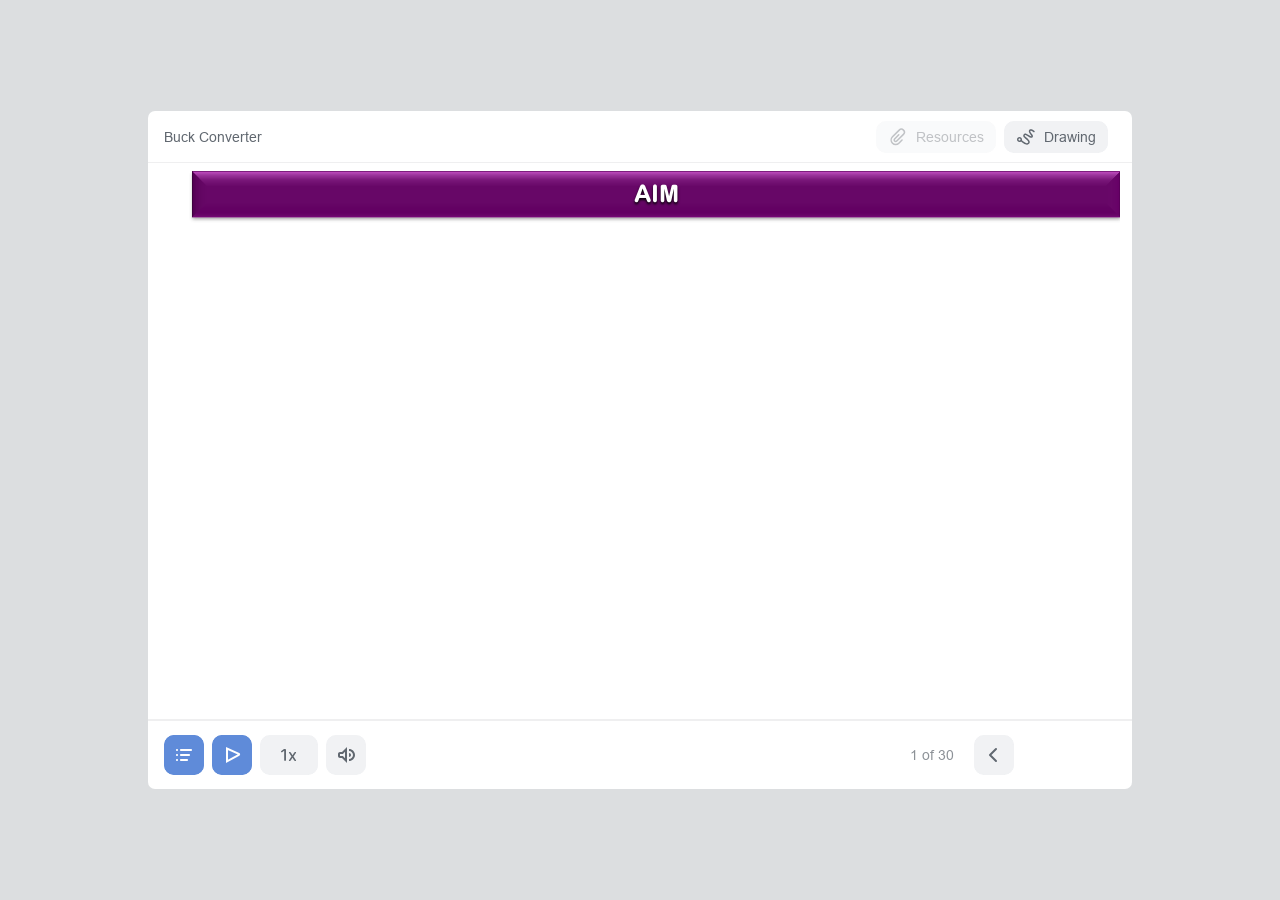
<file: simulation/iframes/index.html>
<!DOCTYPE html>
<!-- Created with iSpring --><!-- 976 684 --><!--version 11.1.3.9006 --><!--type html --><!--mainFolder ./ -->
<html style=background-color:#dcdee0;>
<head>
    <meta http-equiv="Content-Type" content="text/html;charset=utf-8"/><meta name="viewport" content="width=device-width,initial-scale=1,minimum-scale=1,maximum-scale=1,user-scalable=no"/><meta name="format-detection" content="telephone=no"/><meta name="apple-mobile-web-app-capable" content="yes"/><meta name="apple-mobile-web-app-status-bar-style" content="black"/><meta http-equiv="X-UA-Compatible" content="IE=edge"/><meta name="msapplication-tap-highlight" content="no"/><title>MOSFET_June_24</title><link rel="apple-touch-icon-precomposed" href="data/apple-touch-icon.png"/><link rel="shortcut icon" type="image/ico" href="data/favicon.ico"/><style>body {background-color:#dcdee0;}#spr0_12a8f46 {display:none;}</style>
    
    
    <style>
		#playerView {
			position:absolute;
			-webkit-tap-highlight-color:rgba(0,0,0,0);
			-webkit-user-select:none;
			-moz-user-select:none;
			-webkit-touch-callout:none;
			-webkit-user-drag:none;
		}
		#playerView * {
			position:absolute;
		}
		#preloader {
			width: 50px;
			height: 50px;
			position: absolute;
			top: 0;
			left: 0;
			bottom: 0;
			right: 0;
			margin: auto;
			border-radius: 10px;
			background-color: rgba(0, 0, 0, 0.5);
		}

		#preloader::after {
			content: '';
			position: absolute;
			background: url([data-uri]);
			background-size: cover;
			top: 0;
			left: 0;
			bottom: 0;
			right: 0;
			animation: preloader_spin 1s infinite linear;
			-webkit-animation: preloader_spin 1s infinite linear;
		}

		@keyframes preloader_spin { 0% {transform: rotate(0deg);} 100% {transform: rotate(360deg);} }
		@-webkit-keyframes preloader_spin { 0% {-webkit-transform: rotate(0deg);} 100% {-webkit-transform: rotate(360deg);}}
    </style>
</head>
<body>
	<div id="preloader"></div>
	<script src="data/browsersupport.js?1F6ADA2F"></script>
	<script src="data/player.js?1F6ADA2F"></script>
    <div id="content"></div>
    <div id="spr0_12a8f46"></div>
    <script>
		(function(startup){
			function start(savedPresentationState)
			{
				var presInfo = "eNrsveuSGzmSJvoqNP2SbMkY3C917OxaXnvqnK5WW6u2ZtdaY21UJlPJ6VQyl2RKXaetzeoxdsxmXq6e5HwORAQjAPAiKZNk1VbvjlQKBhAOwOFwd7j79/cX0xffvPi7PLWKX9qLkfdnZqQ4VyPHxMXo7PT8xJ2dMiXs+T9eDF8s8fJ3r99cXnz/l//n8X7yF6Hw8Kr49NOLb7xhwxe3L77RCn9f4aWr2Xzy5mH+F2Gd84rhrYePL74RjJvhi0ciZLpYPE6Xk79wXvFK/sUzZv4vvDV58c3fX9zTH3+lP/DP5fxxMnwxfvHNn8MPLx4e8Noi/BOvSBG+dzO+W0zC4/Bf//jXfwzj2/eL3ttq89sP/bfllr6X3bf5lrcfNr9Nw1y9fNMnxISX40zkPd/1X9abX/7YfdltpnlRImP925MCHevfvum97be8/a73tt389sfH3ttbRvnxuvt2zcFr31726LasPNt4/cWHHgfT1lm8+AeeP9DzcfP8LuWC4Ys5scuLfwSu//uLm6bXfzTfpa5AxLe0n7nTzp9YPbrU3I3UhWUj55gdScmNkmeX0hr3j0jxi+vxcvz2nxZ30+sJr/6N1vYqfXoVlvx7+u60/W15++Edrx7u38fNbl3Y60qCoOuWeoyDDVfD+htanz4uB59ufxxczwafJoOHu9lysLydLCaDq9vxfHy1nMyni+X0avHfBm/n/zz7NBjPJ/TCj4PHxeTm8e6/vZ2/vf9+Rv8ajAfXk4/Tq8lgej8Y3/84eJh9mswHV7P7j5P5YjrDw4eHu+nVeIn/XgwH0+Vi8G5yO/44nc0Hj/fXePdhPvk4nt5N799Ts+tpeJO6wxcHV9P5FcTR4OXNbP5pPL/GN64HaIDOJ4N30/Ficv1qsLidPd5do9/BX+9nn+4DKdcfx/dXk2rw3fj+8QZDepxP5j//9O+LAc3c4nYyWeLDs4+Y28VgfHcXPjaf3IGUe/yCWfgwwTQswveSWanq4S+Wj9c/hoYPkzno+0BfTF8ezG4GUTAPvnk7f/24fMDcnyXvvDyfj0H01eN8Prlfjj4uRuHBaDkbLWaPc/T6cXa3HL+fvHo7/34+vl/cYN62d/K78XJS7OPNp+ny6pZmPOsk/jQ4i72E4dePfojNMTlLvH8/uH6cUw+Y2fvR6z+8/afXl5eDJREXV/AVzdLJt9/RX/9yO14OpovBhwnN7rsfBz//9B8fR9N0rn7+6T+J497en+VzSLzVcNoiTDq+dUUE4Md6zIObu9mnQNPtfPb4/hbcNhi/x6QsAn83E0AsORkH4sdX89kCzLas4hGHPQwhwCrGOIkV/LeurMcZyLhnVipnZNhK7B//OqR9+Pf6/KMtuXiYy79wMfbcO/T2Dj84ZirFpHRcKms0GiuGY9UyI6S1Xnjjh1z4yjOIBMmZVsY5PHGVNVI7JoUQaPavQUj9mQ8Z/h8fjoyqvJbcGSY110bo8AhfceiBey+4c/8apFXbJm+St6AR1wNRyUAsGkimh4KBPC5TgjhTw5E2lU6+Ss/D407X+vm6Ntn0Y7790DI0EDbtWWqGeZNZz/Q8PO70bJ+p54/vWdKzFJXmhkvvneKSOTNUpuJaGItVc8YIzodOqEqAXbB6xigGtsL7laFFtIJZJvNpVFxUnGvNPNhR4A0Q6CvHmVey5gmZUmuxDwQaKLAIwwtDtDAeHOmk5dqhl+4UuaMdSN4kb9EZCBcphxJzsiHoBIP6jEE1tp/2OYPieXjc7Vo+X9fplpWQJJjDodYSfJp2LSz2DnFq0nV8Lvtd6+frOt2ytFKc1gZsRpyGZopVGpYK82AlxRW4BqvHlINIxh7k1lvagxBmxFqQrQ4Ml3ENxB8T1IkFO+ONsD+N51J4rw0JXp9yTdYkb0GnQFAmo/p33Whafw5jvKbTwzGWnR5/Dg3S3b+kjh5DF9RR3ZKBL7AJhf9HnKC/x/cW4b0JnUTDFz+SroweZrW1Mkxf4vVLHzjeuiHjLN2b1DZ7uqEjETsaZfs19JTt9KilL3JJ0Q6ajtxf+8B73N6MHEZ2f7z1LOinHPco3zPUONtt2weeb8fQUfq0P25RHHe9zjhLhNZWPeW4/1obVp/w9yMZ1y/6BMljI0gVCBK58NgfQfrICCqtmHxOepqtEzxoeDvT5bfvlVzZDzIifdobZ4kRVC0i9jLv8/686yOjpyRC9QHpsUdBT/RrTaPm8WIRLNPF7fhhsqgfvaG/hy9+iH/9WP/11/j3Tfzr06zRXLp+rAtuT5VTaiRP+flInV6ejk4v8QfTF8xenltoR5cFP5Yo+rHEej+W+AI/1neT5fhu9Ppv6Hn0ZvJhSv6jx6vlbD66nE7urkcXNzeTq+UouEymCzwn58Jr+uMN/XFJf1wEb07XS/HzT/87emx+/unf6fm34em4cR+M8JXlfHZ3N7luPBLkJSEHA1qSz6XxWqH9YD75X4/T+WQxmN3f/YhOFh/I2zT+MHu8X/ZcF7M5uSuW5FYaz5eDeijkpHj5+g+jN0v0+6rqkrO8nU8mo+Vk/mF6P74bfBj/22w+Xf44uBrP59PJvKatGuD9yd9up+/I9XY7fX87WLTen8XDZHI9HNzNPg3m00Ucx03whk0/xJb4El0HjN/dTQKJeHUUXHzD0NfohsY3ub/6sdNr1+M3eHl+Njo/qx2C5FF7VQUXz/e3k/kkOhY/zQbLHx8mHVfZN4Pxq8H55OFuQp2EX4eDd68GF/e35GP7QBNGD6vB6Wx5O7gdf5zE6Rg007H4ZhDdYS/PXw0Hb6ID7OWbV2GIYY1e/i5OZ6fPEfXZeOs+zeZ/jW5I0Pdhdj1Bl6//MHi5WpjYGbm9Xt7P7kedH4aDDo+8iz7CP/7Ld4PF9D0t1fvpx8k9LTU9D8Q0ZAeKTpaD90XPHcgIjtjxfRjt4nZ2dz14+cP3A3xw3TBqqhbVAN3+f5P5LPTd9EgOWbDoB/KR0VgxmNGCWK0a/DNWFb8Hty8t0/vJ/WQO3ghO4OvBeNFZ8chqoYeu/xejevtPmz3CYcDBR1jT+//[base64]/QeudhGM6Zk9HXkQ+DCQV6GTl6m1EYBcvWwzbLHZurURhhKicx8xasFSYao8A+0MRFBt+U4FJfaVYcxZbFMMp6Rb7mzjiMAyMqpSVPxuExVaI0juJquGQclkNJVUZhJCqQiGGAtUAdRkdT6dYMA/zmsUYOH7F6zWJYEj06yIWtmyMOw0SboR6FxTecrXdtwfW4Gga35GnzQ2vt0Ga8IZ0LnrbUdRWf43Hueux2bYZcGHTth57lXXvqWmUu7PBclVyPna7JbecEulZDK/KuLf4wWcd2KE3B7dilGK9odIlJsapAMf6wOb2Q3QWXY59aJXyg1tkitargy8dzldwS8HQ3cQPRyJVs/OX4ENiQ46xREO8McgIymk4zg40JCRh5qpbRAuJZQnaw3C/sK4hviZdwboVrpZYNmauFfSqjsyZ5i+5I0v000uHGhXgRG7JwSUPcIgQr3dPgp/jLVnepyw2njru0f5b33aX8OUyrZeITsYXPN05LEB29R0xZ5a3SBYpwTEai8B8FunI3wF4+pff3KbO/T+1xrdz+PlVmQWywsAeiGlzF+J717obWTfUihLy8+G4wwhkPIgK5g9/zgRSiMgICzkKZ4C+2c+ZXUxD9/y0BUDXIu04EWGVfbOfXr58C6As4V0ZEgiASuHdhUkCCtOrFdj7+ehI0fXtIa2EDBayCQl1cBPtcBEhoBas5GCkcTjju8afyL7Yz/VMwIhT8FR+MODegqcwIvESDSK+PnuU6hc5Ben2kt3uB6dykd/F36RKiT74sug75kxJPGl8gyO5w0UUqYnhZmNKdTp96tRfqbU292+G2ql4n/F26b+lTr/dCfc0MO921QYcO1DtRupzpU2/2Qr2r595up55U9XC7qlXpFrRPvT22uSeLINzWCP+8/nV7LrSW7gS2i1EjJbQanVxc4g8rzuXFhb+EPV3wr8uif12u96/LL/CvBxfq2/nL8xDMF72o+Oeb8M/T2fWPg/Pp7HpC/yI3Jn763avsHxs7efPjh3ezu+nVYD55mE8Wk/tl8AsGNyi5eKdX47vGlfny+9ewIwZ/HF/9NYYxvr3/U6/VOn+hp4Ocrf7HN/kLg2QYqxve2HASZg83MGHo/3JbjJOnj6vc8MEP8Xnq++p0LkPIE4cBPjRZ14ps+7xjFR0VmS/q6bu1abeSwt7s0Axt5jeUZCqnNjKM28xJk5CplBp6XwgjUr4YRRQe94OI/PN0y1k2fDeUFHbIhiLz/5IviPNsVsnjwxMvAU/7pXAqiHpSFHKCtSiQq0VKrHiOTmXSqcIbXg+9KE2sKU2rSbtUT9+lznasGCruhxobNnMTCej4XKSrREG3uZOo06fW5HsSQ89LdOoyT+mcp+wz9ZturXAdAOXH86IEqNbJgCqXAtw/X98i3WNOkGsfy8FMiW1liW1lMhmCP0en6QYzmkJk9ddwmUj3l4XtIwUJWCNLAjaXL3g/ES8i3WGWbkssTgJeEFuSrLSS4Ao/[base64]/uxaSFahNvwepxUDgnLbTNb8E03a0Z7owWkq7SmoEobhhdebJ8I/mKhXDq+mK7WQvLOPOYMd67lZRHPJKsSd6iO5JUYgoXdWgNpsoj58PZmcXN08HZ69QUOhVSfl2nmbiEBcwhe75U25euIH+5VkH+yqL8zY8hksB8l6sj0t8LsfX159PY+r1ErBYJ6MS574MIdQgaevdmfbF0qHmQx0BE76A/zGok6lb/uorvhQC5noA98YItEVDfXTwTCe8SElyBBLHHOdCl7z/vFNwV7tAOSgF3+ychDSnwBydBlFhBVjp4SikIEhqP9XsLspC7k7MfLikJC7XfFVIbSOD7OLdKc7DPnVraqLrmCViiMR95j/T4I6NHsGMjiB8bQSUWMvskKN3U8sgI4iXBayu2P4KSzKqex/UYCOKySJA+HEHq2Agyx0aQPTaCSpLa7VftLcnmfWpUXByEgGeM4bjkglvn7EieKTdS8oSNTk/P5OhUOX0hzk9O2OlFIYZDFWM41PoYDvUltb7m08nN4HyyuJpPH0I6XZtm10m7uh0vdsygG7bpc6twjjqYo/tD2za8NX0t6O/7Ufjzv6z+fGj/iP/+dtkh5W7842QOOv4QM9quZw+T68HL28n444/NP+7/S8zCu5u+v13eNY/fzl/ej16B1D/2Wj68KqQe/tvj/VVIRftm8DC6/y+hN/zHKLx6WVcdO72bXf11ev/+m8G/3E7uB211rjf9/LyXH8/fDF5R0mRI8RsO3lF6ImX5tV+ps+2SGmZVE+NyPZss7n/+6d/bBFDKlgzd/tcBGw4+/u7N4P8esDiO13+IuXqYIKrRRoWuhruT9mkK0haPNzfTq+nknuYuJIc+zKh+18eYl1js53dvXrXkXt2O7+8ndzFnddFNWqVpvI0phN3qXIvBzXz2YXAduIOSXUPv+SDfPlLlqwHlNsaxNomJ9Qo0mZPrKKSB0gjxoU/g+Dn9+92EEl17mZOvhsnqvJtczT5MktWJcxuGVI97sZw9dIe7ZgBqNYA30ztKTx7MKFkZ+wg74tWqAt30fvF4N47Jrqu00LA/KcV5cDa7X46vlr2MSFGldVLqwCfdBj7t8t+c/ntTQFQ409+5d7Z149PNv3ByqPM8L8VDIkh6lxifC5NFFz1Dvy7pV2hfKV3nWNJdnqikkMpYoZWRztihlK6ywnHlm1wzJVXlBPeGKdWUU+sTZHwljWJW2br8ywhHQKU480bR3S1Vx0pozZrkLbLQiP78CCuGQuqhz2+yeLjmUa4Qh0a/[base64]/[base64]/[base64]/qgK3eiHPVn+P8gDbeBjxir1YG085kLKfhg/jFLx2Zoig4zog6tT7fR4GGzv6W4RGngrPW11GNmSJQsX4TCrPst+gOJLM1PK8gVIX3VOU9lEJxooI8wbJgekIVXUr4FzBzfFubguq2GDqWW6lTSPjn2HGepiTGqdHgQBYa1BGJmWVUmX4TGlu/[base64]/YNhLaB4Q++h/jjvZFkqpBndObguFc67gmhKQMZw/AuLgqpicRpLOp4TaQwx8iNkVG4FfY7NhrXGCx0sjZUWNPOg4oXZGRWExoKV68JRiL6Lbo6QDoSzFxMmlIFO1rZohmNx6kVLfVT9psFfaY+r6Q+SFccl+LrfPK/PVyrmgJJfN/hKwf7fmLKPS8BvKaAJxSIg1PADk5BcRXqe9C0UkIsxnD1Yh1h9Ma8oSh8fiHrYgExv7piKmwvyDsONVJ1Xt+lM/WEnc26fVE9jV4ren8Sfl0znvzjs/7ru3SmnrCzejw0kth8B1b/bZl/bcvMflvmX+0yNwktrL2X+/NmMc6epNRUB0xtkzDpalNP/kG21w8mSvDBMlP0wYlInGmHyhPq2YkHS1Y6hplQ5hBEvPtcnvjtaPmlahDbt9pva/uL1Q5/27e/2rXdfjD8tra/FnV/nX76XMqw3rO6v1W/eOoPbj30ntyg2fcIt4qHJ2cadgwWFD8CC0rv125Y4+fVv539/we5g/Q+zwdxDFtdHMNWV+4YtrqyR0GFPwqxx46CCn4UK+J+OwJ+teaf/W1tf7Vr639b21+tu5X9tra/2rXlv63t/zkmV1m7ei53jt23/8jv2yXH9v1BvmcPmRDHYDbLY3DTyYNfaic5XAcj4rfb11+pOrALg/22tr9MdYCXbujkPm/oxL7ProPEQs1L9UkPTUT5Yk23RKg9ZJbMS1U5j4wmV4xM3vNi+YMR8Yw1xpg6x6Y+0yN3dnE6UubUjRxzJ6PLc3Fh9Nn5qVaXhRpjulhjTK+vMaa/oMYYrwavH5cPj8vB2e14Pr5aTubTxXJ6tQilj0Q1+H4+vl/cTObF379dUnUmKnq0xG9UPGp2U1eIakpHvfz2fBDKJd1M7yaxHNNiGd+hClCLpALUD6HW1c1sPhgPbqZ/m1wP3te1orI3f4c3q6+iYmPXPSI201vVBcfw+sN4jtl5vBvPBz//9L/R0c8//Tv9iv/6ixj81wH9zcOD8zeB9vO27f0MQyg1a/6D1/[base64]/He+7OSISmyiTMNWUrNOEia2aNZyqWfcFyVcJgnuriMVTgwcu2rk+hzAiv8Lo2vFM5plJGc+W8iPVQ0rxcF1oow0RTASBtkMIydoZgQsUdkKeYCDndmBRROU3Z2Vx7bj32IAPRgjf9U7K+RzPthfMxwTqvjaCJCKZ5KPERs75BqMeqCx/LvuW50mmTvEV3MVKhYWAfSHCMj7BCYCJBReV6FVTi5GvBrOYRMQqs12JnldYjzqUwTNqaEUeK8uTBudzKtlRMb0GyJnmLDNGyK/0YWJ1TjQgF5jQcCyBAuOkCjQnIEiFi0Z4g+Liz4DVhMWelaimSZIeU2molPWGNWghRL/X6ShVZk7xFdzVstjUIlwyEMzB7qCZAVa6UNtjezEbYLKq0Z6hG06oKByYK08TYOrQucKJjQmFeQxkXTxBFlQS76PiZAloXmihhO02wSTGZ3RYZDuixDqTfJG/RXZFU7GIpK8g6iGxazlDpEHxjvIJwklypWAWJJosqJdT7uhlIW7wi2+nGEwYelAjsomanR7qgCHMq++RSsWswEPzeaVIvSadFhqJ6nCPJmuQtMujWZKtDOvG6FkQoXwY1AOIKHBsqo8j+VnecSnqtr4DSbNtYDorKPVnlNlQ/6b2ev51hxHZXgeacEdvrWKNpCCMXW6U9OjHnkMmW5N7qNKMqG0YKH8/wwgig5kick57VVa7qKhsOPG9FKGNiC6iYSZO8RQZN29XaoFEqHNhS8Fj1DmeggmblIICljCoKZC8dL6xWWcIZqCssMfiYh/p5BWVSVJDWjKmGTaMKiKXF3DEBpVtlmmDaJG+RAeJ2VSvo9ESdc7zWCOk0R68WQiIyFOkLjM4nhhcYuLdZEyitflVZpq9aqQpnCzQYdIHOOG/XxHDvrCxU28qb5C260irVS8LsShw02LM42TwB1OkKMheWSg33GPAL0TP2T12BcJvUxWEPBUP7Fp9zq9BFCyxup8Xmw8Me7Sj6LTacHA0CU8+q8RXDXrIr/U8LTAOHcBWhWpMPyJtUGcg1lc7AeWA015m9IvSmxVHWlLSMkO2MGMbVW7EEvdlrkrfIQJITmYUdxUBNVMUgO2B7SBgfdd0pPzSwIiELdCsFh1JC/d2wIJJXhDhqW22Y9n7KJonIyppsZCzBsoGECpN4rdnWkH1YAAzNuBqM8/gG8vG9TE9AzHhFde5k14YiIYut43CqyJUN1YxrNwuKTJe6DOpO9lP7/[base64]/IATdlaCyjoagxKm4Qv6sL/AdzC+qSbnHoCReEi2yJogrKNdU3XN/mJOsQI6qyZGt0bnHBbNFgmRNkFLKe+33juN1TASVlkznB9qeOIiXZLQpkrMnDioT5A5EUOJEODxBiSd5Bdd3wBkSR0FQox2W79H/3Ef1PqB2aI5AM3NFGvYKsKiPSjkUoqhpyIMph9IcFUGJo+IgBCVyUMqjIihx1K4Icgc52hNPxmZy9plgcXCCnjH8UJ8baU7Oz0fm1NiRYvp0dKrPxOiMiTMjz/WJF7IQfmiK4Ydmffih+YLwQ1kN3nyaLq9uKWovCVpbYZwuAuTn+8n9ZD6+u/tx8BiQHReDRdv0evJxehXQGAcPs0+TOQE8fpzM0deCAB7fzldfuUpC42Y3g3EDDjmf3KAFATlOCROzDh4k9Mgm4K8OIVwMPtVYlj9GONLH+f3kejR4/QcKEnx9eRkaEfQl/fMPg5fXj3P6+JKiKaeEFhmDBtfG6bWgrH98xNyFuYhDGJy1IY1v/uVV5/kPbUhi/Xz19cLErggt/LjsRglS2NmGmL9gDF9DqDW3WQSjop3wTkXkiiE3plICjywLF0EB9q8KWHqV9d676Ix1tgDVQViOMIZMALsSgjzGqe/[base64]/c3zVhyhDzl2ljMFU6njj3htGyv4WJDHfiQAojMJXVivmVihC28eBfWBtE5AmdhmHCAh1+C5YgHC5AiFgWwXulMJzJgou7Wav/7nvNa7Hdyi7QBdp0Pv2GR+QgmS/pCTwmJi2eLGPKjVWHZaSZ9SUBATjqbi8GFl3KkbqQl6M3Jn2o8szryQ78e6U6YKmZIuakl2vKdkv0JS+vV/gHx9w8uOI/tPkfz1O55PrLJo/NCLEuZBDJpzSVlgxGXHeO73zu6xCBlpzvfVs0y3lpbhUp3J07pQbKa3N6ATSf3QpzenlCT+DBPaF6XbF6Xbrp9t9SV7Mq44iFhNMxpm+Ofgwe7xfQhed3ePX28l4OVhM7/9K+uPkb5SLsgxZKeGHqL3SywRuPo046HU3pCsumzyb6bIBEh9/eEf47oPJ/cfpfHZPax+URvFqcH5W468PXp5c/9vjYjl+d7fKSvkwfn8/XT5eT1590yGf3kDPNXI5CMYX8TL0X/RWN12EDwz+uRkK/es8oqCHP38X035WvDhYy4p1AonCcUiJJUxIpwiFcGsCyfW1WEECQ1Ej9NE2cETjJHQ9/FjuCaBUtbET9G/XQHgV7oehcEERlavQCU9Xzp55U2M+pkBjyfvZ6x11gCX0Q//[base64]/gg0UJFbziSmMym5waAn8VFEreYuXmkOFJk7xFmrLUGYgFI5IRyEMaQ4S/MyRAMCfSyWATcUaoem04JO3y8AQaeZ2RkgUOarAJhfR7VkP31U805UjoUpx21iJv0MVWThkLxgnnWtVml/FDCZPUSmwSrJGLGI+OVRRka2usZb412E5gveTKOmRme7Bd3mRjTI77lYzDJ+MQBBAJBpGU7gPLikBQQSZsL8gm20JTUiweKMbiNm6DbEN4SINu2gZsL14RAeCOVhr0N0TaJG+R5fZ0SOfWVgqzbl0M6ZeQFbySMCcbY0+FdB6/soQhdStPOQKQHd04c9iVmhEmNiQNrOuwD7BzvDDOw6hVBMLN1LD4KG9JwVl6ZUzjcPbY4c41UZfJPCSvW8IF9TBiYQsHXNs8f6PLh95VWmBAdbCqGkpnIR9BjAjnDUWpE/[base64]/SXTBq8HvX5+cj/40ePmnyYLutz9OwtX497eTweRvD5P5lJyY5B29nt1PBuNlW/Dnbja+Hszmg3loN74nT+ufXlWDk8H8djLDk9AqCUn4dDu9uh1cje9LTtZOTx/Hd4+TGJhw/93j3XI6+jBZTuaf61oNIp/YCkYIVWCw612rtcI1kVeTNjmwspYxx6LFQflbsFElddUYT1DvqZqAk8rXrrbGoafX5d4IRb5YDnubqTr3JnrnZPeSv2csc/IeWbwvTCjq0TgmjRFeOVhJvWxmeazDyJrkLVL/[base64]/[base64]/WlGQU+NTC4Ka4yBwTUkRrDEsRW6xQyBJBT2pPXvri+VYHMWYTMWjdzCEkWVFfBKRlzXZXPbHp/uD+cpKaah0STgTh56WiK4tDY9FqYJfGvuvk6iOMeOck15xCRmP4yi738MmcjgAOgVncNpBc/ftpKWRfXmTvEVWvaEzEuzxyjoHqRnd645uKgV5FUGjjxXwrKqw4vEug05rRxqhkxCTschXNgxbSUEV8xpPq/Ch1mxzdZoPImmQv7/VHUreCNbRUl2Cy9Ad9yEyX2Tp+4fwRD4bDetKZRdqoOsjmAzBjoCInmA5FBGmQAPf502B2zcBpXoBB5yA0vhFVfAu832keYtjosZ+LTHNd+bxvHO6UBch6V9WvYs123j25bbMvPWl88McbJU+spgPJL7YZz/C6UqyhPz1oxCwZgV0I4oxerF9GvSa7KQmgJOHenPmKyEEuC1+2teHObRN6JbiCT5dL8Ez+ii9Prk4PT8/G4kL4UbqzOqRP7/go4vTS3Z+CSWTifOCj5KzopMSj9d6KfHb57sp1avBD69///13F99f/CnEgp58F/6b/IEn9+O72fvBzz/9B+X3BDfhzz/95+B6uni4G/84uR7cTuaTwYfJePE4n8Qi6E0U6PjhYTIOWUfjq/lsgR8/zQZo/2GKPinQc9X3yYedem4Som7uZp9CNtPtfPb4/jb+NvvwMLvHr8PB1d1sMbkeXU3nV49TClkNjk79anD+7e++/f7k94M337/+08nvLgav35x9+/vf48/Xf7wYvDx/8/pVCI4d/PFPr08vQplz0IbHRNd0EX2sy9lg9m4xmX+chM9SHffxPf7/ZPZYztj6NP44uZnNP8TQ1o9hUj/X00oFNf127+oVu2rMEBiWziuqt+Vg6EJrgPLvFMUj1XUu7VCGqnSsDZFxjV8S+jyMOVLq84rJMGYoo8MKXzvDmuhHrYQIIY1ZxWRGxddg4HIRDdAm8FN6oYTGB3P/6nEOJG2St8g8rKuBUCFSy2DiuRg5qoaO/OfcaJiy0VsS4ol4W6s0mNFBNmum6tJ/[base64]/[base64]/yOEJNXqE95qA5BTV2Ph13zHAdHL10IwZWxnLwWLS7BKvhnSOzpL5XCkHSEru2LdtagNXoN8lbbPUtpvmqfUXscN7E5PsH8SY+Fw2f7U3c82QsCyFUB14QcwTzwNXBJ6KvPx3On3i477tn+/5n7ErBDjwL3B+EgGd0MNkLb05P+eXInvKzkTpRanRyysXoDCeZ1+5U68vTkoOJlx1MfIODiX+Bg8mQ6+Xy8uJPF3/4/tuT30f/CvlA7KvB2X//Ez1ePSv5RRpXzPTmZkIOlun4rlsR591kjYfm5fR+ENw6uaum9VKVfVPhe02pmy/8ROquqpOuW0/[base64]/CYUe6bwfR7ho3bxm2RNNvpNeLrTlVcEVOEIAjPGLSl0IDjY37sa9kuBfWkzMNOUqooDcUwlQY+9yl60xrCQZV0QK9LlV/G4WSWptEne4ksN3HrABzNw0+8foiDUvmlYljJPno2InfX5/mF3CHVeHfj7Zt/fX5aquT8LAVu54DkTe7Q41c5eji65VyN1cUrFsJgbCa8vnDq5uDg7KaGWQ6Ep2jRig00jvsCm+eN8djW5fpxPftk1sPQJO5XcnY/OT87lSDlxMnKnZ2ejSyjX6sScMXHqSrMsy7MsN8yy/IJZvpzNPzzejalgKeUwvZ2fRVNpsJgsR48PeEBX7Q/NWgTM9DV48nUBLPT0y14x7uXpiWVqxC+5GSl7eTrylxdydMoEcydnpDma0oqp8oqpDSumvmDFTgYfx/NpKPa1KhI2Xgw+jGH+Lh4fHu5+bOqL1WYvWdXL8V8n9xQS0lTC7VQ2a+uahd9DYtzL9hsxq20yD7lydWbcq1BubLkcX91OrinLjVp9qgvzrogiXqG4lvcLMu3BUEsY6SEsZTCO8Sjdfsh6h8U/pdK7FCNCA6hpffnt+atA28cmRKbXsPEwdBr8cP7mVRIO8jr6E74ZfH+LxrHcW/xc4x0YfL8+BGb2uEyndDH+MKnK9dOaTXQ+Hb+fjz8Mvp8N/ng3W67bOS+/myxvZ9cj/s3gvy/oo9/RGBev1rorFPkrekFaW0qu3UyuWoRsNYTJMKQLRp9f85gq5OrkNVLoB1XlOW6dniVnlLAydEPHsks9gqFNb+2gqOdm5Ko/Lqg/[base64]/saqo0NbN31hX3uTDcWeEeuYZtBDglT43kqitWQxAJKeUW38nwIo7/yFttDNIjdlDLnjBAclIUM0kyEUTaP06sgruGIKmhJzrni3oQU21S6YVKE1NrXQJUEos5dr0GWW9gbiKy4MbKt50W51Ao7k7BI4xJuqFS1tnh1XXZKilX16rru1KqeWblSVadJ3iLLy+seYoJR2B65VevINE15sxQzB/WSioXJCAqMJfNtzrWhMmgYBrM6ZjxnGYYgQhlIxAjkTiORrMK/lbSidpylGYZZk7xFBlnaGwmvOLPWucYPSi59pi23YHqqDSbwJMQ81aWvYtY2FflqKlrmcVlUDXQVTxUSwcCyXItVJn2hfmivRd6gO4x0QSwh2lKFc2zBiPpuTcVp53pfP9qQlidlXZR/[base64]/xokXlWza/zmlskipzCkVuY0hmfr6eVU5Tzv0rGES5MI7mgSiZBD0QhiVKnSqdOjUlTtVpU7785oaLxAKSjmyXdYQakt99kL1lcn7lMwSnbzcJyvbQyyZ1VR44xgdejk0epjf5VJAYZDDGRvQD+F5t+t0i8lwQ2ZhE/K8bxiFLu8YOkjaa7q9hAKrYIt5m+8E5Uo7ITxVO9zH0D0ZS03rPyc5ejUpB7meUSUCDlHc8aA0JDrhwVKZxTEQcRQz4Y6ACHUMM1EUEfwri0Aycp5TQZ4mqVTiGIYqTf/eYQ6+9vPhw6r3faq/zaGQWHJCydKNXYkEFsGyOim++2CLEj1ijyiWPe1gLwQkV5iqxJNirxBL8vAUlI5OWZ/3/ZTzr9wpPGR/i7hRoFJ4T9kijKJDCvHKO1F0kI0jS0Jd7XXRioebXqFRfXFRXaEI+oJCt+plkhSPBplKQTyqENa9hobDLIwvUGSqXhFSqku+v5O3tL1txfZHUCrx1KEJereDguSKBH05W4eYyo7wMRTRR1ajgf5gC4kzO9FzmEO7RJ/fJ0uXFsw/r/B7t4N5wdlXS7+ozdFlYuASQbda2oUUR+9dMQ5uDQ0HYY3evdKRkFTUupt6Ob1iKl+xbFDAw4IpugAQVLJPVlwk+1oVZ0dWxbouz8LF84QgdmiCiuGlGT16b/QsSwGWx0OPLB3mdJu23wV7xhivc2PspeNqJLhlI3V+cjE6vRRnI0+ld/WJcP6sGOOlyzFeekOMl/6CGK+P5bCiEMf0w/T+L7z5j/vw+CgjwvpxYPTx9wR3PrvpBmqh1dXs/n5yhQ9/QWTY5wSFVU1d+Pfz8cMtvftwN1u24J7x6QO4az549yOoursDVQEKFGs5eJhNKV9uen89/Ti9fqSS8DFerJ7fJtuNBnRLFeEj1cvJwyKif+LV8zkWhFDZ38R5+dgCup+/GYQZnE+uZvNrtH0MYWDjDnAn1Z6/m6z6aQPVKDhuXdtmMhfTD493ddYcCH/[base64]/b0tpIPKCkEoN2XxQzrilpCOvMnGkA6e7m9MatVkAIby8hQsROjFdXmdIWGD6iZHM2S5bkMZFAz84Hr1zbbBDOZNNuMMmmQUITKOKdUk+/KQi4h9LZpwLirGR2DDOEZEjWi8FcKSYk8F4Zrqevtsh7DMm2yGsEwPDkF53iSkqeZelnZLx2uWWIuHvnCdXjznV8mNPUH/ORd0q0ypISyKDSlTHROD90yMtXVQ7fGRJIsk6ae7mgh3eFx7HMmK8FZyezT9fLH0r9hTSZWdiMlgAfeE37bbTMVFWLx4UqJ4TRUvuOyOkCy1+1Lu5aJeHxk95sjosbvTk+fpfVWR7t0/rbdwcEEMqopT7YhaDhKUvVTMDmBFUKnQ7g/QM7xsf4CyDYtPd5rUXXV/iE3Sb/[base64]/rfdy/[base64]/ASwLroANIKA/om94JY1rcq3ogq/rBoqqXqVjBqaaoBe8cUTkrI9rdt2YE7fvp693aZtmWgMJkqEibxhSjl5IvlFJsJJQU1xShctj82G4Ytim7pxWkIIfwwhDrzEtywlFZYCrcFSc684ViS/BuEwmOFr0Wmb+kJ6JkpfDqCvMUMsuRE1LVdZYlOQ+xTpbpFu9VUf05bhRGZ4ooqKSeMb2CSBwJCmfQTpBjLRSJSseRNMjf7yaI8XRfYPpNr3AWFS4jSDqwSl3dDDKQcn3BmLb+BoHrEdyhhTz2Rd+0qsAfLUznSIBIjhVssTzTQfTfz1/vjiFdCet05TqnpqN8Ke+anLdaakPKuRrCkZ4oKmumnORa9XbFiCjhEBH4KibGejkZMRe2yXDNb5LAAJgCubX0w3hDOTNFkgZ/aKvyfBNqwlenbdNC25By1z9XRCqPDWVhC9+mI5Kf3UCRN7wVwcErXFfDjycoyTJrG596dvcE1cM2dRFpzTCr2Hy+TaNMN1Dyfv56mpjYEwOc08HaLomnPERsEiyXETEzl2oBWhhidX1tuq3AJzjBWzQe/PyEx+GMF2pQ2+DFFpVmVguxprJ33iRvkSYm9o94nKNgPgfSjSWyDYFyau0bhNTjHEe6IOGmMISMwgLM6CG3bVYIgnLissTBvoikBHYIWEvF66lOn6H7OpxEQlgbsjSx80P6b1NXXazqSjQAI/klKeWAYZy81Q7Jpxz8ZaaGpc7K22F7SWpC8Ns8HO3xWqqDlZJmKyYjIZROA5kSSxTSSIQTBIzrGYFDmyFkPIHAftZIwDwQqaWRNKUKMjc/zkKGJmx1UbhxJHz7SBRl0tI1WiOLoKB+7poQ0m++JlRdgrTfINqznDtuw5r0RtItiNFXhFSmCEmC9hEExq6hj0saiCGZaGvEAYuBODoMQ/FXG/GLtw8EB4O1ut2c25dEQhOlogNS+GCMqC1LIvOBwEagq5caE5eSm2H84DyrQWA52K2wTTYXSoF1QUdcW5ZU7bAkMU9+5yVR2zc8IYMQ2hIOpnCLBLuDrOXPWhMVKriK0pqs2/[base64]/GMWVUxyI6I0KkRQX5ieltPEwFIPt+k7xF1/+RnjYOpqlpHRlkEkHIVRiUbcFpyKGCtaMquLWNRHfKmKnVihfSuMHCqrM9w6Uy/rtFvXH5kiRN8hbdgeRmK/RRBVNXlOp3mXL5LpNX70oVeQh4nB+G3HxY5Ny/QOzms8pQFLvSk1/GZT457HdH1RD8UIrc4vcxzCyz7H2IMet1nWp12E4hX13YkqYoQ8eZrkiP+9qiTeWV9XjT0efVsOBqcYQ5atOpwFPeF+WWZ+YhA73uq+lN9Q/waEWV0Ff1Rril8xWKfiM8hyHOGBu0rmxTa1I1kiFnnYiJL5BMFJ4gYTJBlVPkYTRhODD8weS1dzGVTKGJFZKrNoQrNIDliJ2Q4tVbmW3nwFSSQth4IbIulu7Iw+dC7Y5ez6nmQMaEZkOIAfBAXqeFNP7glsr2WPgl/NDtXhcI9+xrjBubSgSnor30lVyVCgRH/rAakstSOSbflMwJIF2V8p0S5iSNhZLQtxhbc1wzyg3s1CPHRgp1vaM6V6qWnzZI3+9Sn1mRkjiEVGJyAJdwNGtHbwEuM3p0e937gpEa1vHrJt2loge2OxYTJhzRkFX2EIFqnxf3CD/4pL6HyywuRhrP1xOd8rSikFhPEKdUCi6voROwPTOS9TA87XaccjbkUyT4c3fLtnokQkQVvH819ud+VmFDyUHqkcgSAfsuuWCOgIieo/hgRBx+JpIbjEOC5B18NUq78+trcXQSfDkOPIrho0xAHEA77M0nKQUiOvD2sJPJRsYBhm522JdPVItkRUC437cBXlKn1VCKm/KJpmDULoMi5BpYJYLqCdgdduSTUCA7fKBNKGhA6QVW+e07gT9NLOmoQwE54CwpeBQLtcM+aIp/8APE18rjoqe4Tw5IT3HXHJKeI5sfdVzkfMnuenLUyZ4/+GBUGHMMVPQiUA5GRc+9fTAq5FFMxVGwxVEQ0QuMONxU8KNgi6Mg4iioOAqukKWTrKk7kdZD0/uqs3VMBBlbJOgp1ukrZsR8Zl2t51TN2BPQ96Qr5ooElUq17WP9TGn97D4rx717sX3B3NYyW8+ZEFo6m/we6+/Y0pQ0lcf4frxnfAMJ+9k4tqREc37AOlZFX5L4PIKeU/SJMn36UHW2bOmw2mvhr3RjqTJBhRkSe2AoW3QN6j0u2LsXO3CQOaQwVkUftt0nF+siBZWtE16Fd1AF98nF/tgIKl5zuOzmck8qjpVHRU6Zg329XD1yDrPDit5MVpqu/Ww4Zw5NUMLfjh8bQbpMkN0Th6fksKMip8zQ/MAb7hkT/k+EomDn85H2l2cjdXaqR6eXUo/YCefmXJ/KS31eSvi35YR/uyHh3z5Jwv/prC7j2BQ3pCz0pqDhw3z2brIYjOeh2uH9qqQj5dB/moX6iveTuwWlwZ+/ed2WV7xKShZez8ef7kOq/w/4ytv5H6nfpsjAqjJljUscuiC04un9zz/955EgJZ9Pb24mNCnT8V2cF5qED5PxgrC4OzUnd8BCPutOL7WZ3i8m87o2QdPlsoOAXCMfJyDMb+/[base64]/2jhmjCsUTuu/nr3cHkDI5ZyIAf2vKAimHlnJeDi3lSVgzTxldUPaUpPTpoVD5pFNxzWzKh7wXLi9SnpNYREFQjyXg87CKrMAeffBzwUuTgE6/FE1dpNymIfKY4HYFJw7LXmrHVonwMtYi3QFR3OYVSLek/BHTNYji6/[base64]/BVR/[base64]/c6g2p0mm0G1U2kj6LyBsSCg/vpCjmAJ2Zgep4DRtqRiUkqIKiAmiyJessg6dVmnqgKh4DFe14Ongl8KxoPnJqbmhqhp2COdgwkbDHtbGFbXSMsOJBy3DmdsU84rFKuhHGhKmhex/FmqtuZN8hZZ4YKu5HGUh2Nx+A8LhfYpL7yQICWGIsmOUulyPiHycbqiAaPY+aH3BYxiX8Qo9hlad7qiUlKcPew/RrVqMkYJFWkyRhmGh7tAH9v64qljYP+5H8hX03KITCNX+v6+M1sOTkNi7x02s+XARMhjWA55DDPRE2wHm4kCDV+PewzNt497TLArVNfDwegzO0zDM2AfB8QY2PxURS2loWd3HwH4MS9tkn0GFfRcdIcAP+4pW4eBHubi4CSUxNQewI9DWuJQcAI/TtIThdyZpMOA7JakyZ7Rj0urpp8E/[base64]/fnFOcZ3IYqgMa4cQ+Y2xJC5L4gh23PE2K8HUvkJQshKwWPdKS4Ej1VPHha2Fr35ejrHWLEeAcb5evp+usRIZ522g5dYdIpdwyRSF8QCi9vZ4931AINZTJY0iJ9/+o//MfqfWLHrCcX/NbA2PZ6Low8BddTk7HbEBy//x2j8t+niVc6QEZk5vicGL/9nfI9mZv4G31zF+4WWATQ6fG16T7OzQkJqvo6RN8DTaPtxNKW2KQu/nyzBx9PFw934x8h4y2bEV/PJpI6HzCDE+xDO/XDJPN6vF9DZjddrBPTOKM/GTHwvAk0aKtgYQpDWhqBpETGYCbZg1xC0GgQjXFbtGILWabIxBE2lAyFYRVCnmWvqHnORRiR4gtqwCqaPq0F/6ULMKOYla8NnklqRFHLjrBS+xpOhUqcV3Udjgkwx5CZrkrfoXPezZCC/[base64]/ICDIh1IPrVKrEH+h5Hj1R1HWSaImagqNAle6f70cCdK2Oj6Qe7zw5+PbqFpmTgFGWSgPb/BbZFYjgGcftz6XGjowefmT0iF3p4XsDtt6Fmv3if5vjJMseGS8dxd5/[base64]/[base64]/KvpE3yFhkicHeP/1IRgdNtDuIqwvcS9S4LIJGcVljVHgCVA5M12GWW+RpANIe7JOywLobQqAYYk1o57ehb6S7JmuQtMhdMd0l+oeisIt0lv1B0VpEuiHacIO8IZDI2t8T/[base64]/[base64]/na5E3yVt0T3SfjkLQbQS4vIHkJG0ZUsiQ6hh92gHi1mHSIQMDoKWiw9YS3Bk0iajJZ95iqBX0P6hvMcsu4FdiqiDlMLUBBzPbHWkTlzTgeSbjUY4kb5K3yNInOyPhgpIyxZByPlUBhsyTKztDIfOEAJZBfHe7xckGqQ91uT54CEcNmqkC/9S4mpQCj10NPlrV7PB0D4VmPh5WsgCLBjkAAa1gLQXZOfJ0qdTs5RwuLXm9/3YG7d0V5YxF9E0FFTzLm7QBn03leZPhB5XmTfL0uINxx9QQ24YuC3NXvYnlP2xe/yP8FH/Jckl7ioEn0xFnWW1dakazDeW+Vr49TbaE4RpRj2MKON0scoXtXdvQKWEesrS96yGJAfuUDn3efichN22Qv58BYHdnSZJ238mgXs9EhB4fMcYPykSZhQ/boiflsceoHomHbWZ9gOym/[base64]/[base64]/l7rtd4lUmiE1lDPS1toKg1IZq5jHeOA8plBD/bOtviIBQTPjSVivXY5Muu2O8vvHnB+rJu2rIVRwrO8mc35MmeYvuSHRmrLOwwrAuhzY/q6Sg+JlM0gkCMO52m/kttSRM+c4EKU4FScDOpq36gp2FWeC1K5lIh3imGMMmDFC2+wj6kuOkQkhDlyUeG8RxyBBDth/kB36grZU9K7SENoLNAkOe1YZiuB+gUEUcmIIHYzfXZzEGiLUYCiPCDQG1wDHvWDw5urNhs20EBsGnraDiaHmgD1Xdy6J5hn0/pHbZFKvQKYFB6oJjFIppXiIEj21SKkX7gtdDeKvqS6Tgj4PiYeoLmGDxUj6XrleSFDoqtya8by9yMjdURTahW+1k8kLRVvPWseJlRtYib9C9y8gtF0PQ3Cuw91DjDLIQDOLjHg87heHIWl2OgWsZxKt1K9s/GQbJ2dYnUtdHhG5rwE915Go2jrRJ3qI7kPRECnVA6bgHQ2QSWFNhuywyjzbbDoDTfDPgdM/xfYgyMD2H9aFKXfTW42CFYNQRECH0ERAhD88TiU/vYDNhj2EmzDHsjhJj7g97uyim9om9XRRRTw/7TFfZZLxD+6NyEjtIKP4Eia66uwwUV8F0MI9hnu0gGZ6sIlAsnsFgHJJmD7tYpNjbQj/f9ztlVoQKFmky/DUy6ak/D3UPLGBCnBGM+h0E0l4pKAqCQ4JZs+Oip7hJD0hPUXAdcr2OjH/[base64]/9zjlnP7F7oKZ5Afm+QuimTuuMip+hyYp+H8PuUBBl2FAQ9Y9L2qWdnF2cXZnRyciZGSp6y0emFFyOtTgk860JdnF0WkrYxB6WkbTxem7SN3z4/aftyNv/weDcOKdezm8HbeZOKvZgsR48PeEBV9h7ms6vJNdUqpAKK3+PZ4mYyzyoRvp/cT+ahryxDO3xWVVZ5qzQXTlFel5iMOO9lZ+dRFtSYNUZPbN0EXjzbmonLyzPpvBydS2lH6uyCjbw/56NTrvWJP7f89EKW1oyX14xvWDP+BWt2cky1NT8HlvnkfjD+8GFCnXZLYRL54KHJYvBpWlcrbQtonoQyjnmbUrHNt/cfQ+EB+uP1O3T5cfLN4PtbgmxGy+Yb9dxUg+87mM03GEYEsw7YzbPHZTqPi/[base64]/0814XbupIMu4syLE2dg6FK9R8oaN1iQPU8yKY4q+ANwmZeKtdRzrIRbdJhXZ6VcypSaK2VGWQh5kSAB72Oe7Cuz9ptkFXg7Ap76HoYfVO6lOYYG0kYSl0QIcgXZJMbBwP1bZI+NoGjbHhGNXUpkLxQtxILB/mxStKnsHtwurTCGUlB8XndyqRJ3iKr9tgbCa84sxasVOOKUtQ6I6xRcAoVJyEUcVYJ11R/oV1gKiMpmbrJCs+qDbAKaye0s21cMZWM0RB8ceRZTHrWIm+QYYR3hmEpNxJyRIlYHlgSGi4ndqdM81i15knxcY1xa+pWrsPH7bTIcMO7GzuUkxaeN9U711WT7i65rMBonDnBY9b2mmLSspuJgdnAtFIevZBEarmYdKdJ3iJDEu+MIwR6Uz0BSrDIJI4l6T/K4J3DY+NzKOROx8L6kGjLWUHT0rysaIXniZ4l0nOLKvOAraE+FVQ4VtTfWIZlm8o8cF/Q3jAPeVEkXYJTDU9VDkucqXC0a3JKZZFSmVMqcg32SeZV5izt0LMmdGZZVjh5WeHkSceq0DGp6VTqpdyxKnWr8vIS3WkAAyhH2rEq92lLfdq81kO/[base64]/gXnlwCorn1h6wg1XlPeXHU15xUrTZ7kzRYVAjXYG+PUMHlzj366GDRSWUoepGzvoW4ll5wg6WWCZVKGO/hoYDQgcnFO0VqTfd3aXtvdfwyFTiqUMT9G4H5cCV41m/Rvo4HMp0ixGxjA1kDxkLVPSJF7Agd6LnMNiZpU23zwL2qjRBfq9BVUX9nrMnAU7vpb8SYpTVLtzwZNocZ5uoOAhz9C5AjoSk0v4uR7d+xcI12bqKnO4iJm3zFH1aFmdH7jGMdF5KXz4kQWmgbZmew0VqHxk9onSc/6qAgk/t+eUlOzkfnV7qs5E6P/OjU3dpRubMcKUuTr07N6WgIlEOKhIbgorEFwQVrUJn8gCXowo4KgAM747q++wRSM8Xd/S5UUZh5X54XwPWvo94tQSguw4nd1pNqrC2S1pfzBoWACSez/HP0XI2ehMnu3md4HwHr2hN3s7PIgovzT+9uUjf/[base64]/UUAydLsZO6MucsDkED72FcJ5dLsy1M4a5eB/[base64]/u3oX1RekxwpMdFkj4+kuQWknzyv6+ptta5OAvA58MR9pZmvORCSEjie3W3+wIF4vlyuFMfilz7+X3WokwIUHsv95cSUP2iTW1+LsSZ9XzETjQbKXd6AaMb9raFEL+gqEXrLkqmtiyb2nKDqS2/wNTODeyV8b3JDN8GlbkpN2tDzomvc04an88WC2es3KQtbUxR2EyrNlhU4kDzOFVtHeXqKfiycp2wLIqf15uCv4wPyHja18WQRzBl0B00wYg6JQuA870G+fupMdUZwhfXA05Mgk6XsCMICjGCpQX1kwBclBKaxUrlMMasoeAyWCtNWX1BOaEE/r4uRJ6wF7y1q+CzEYEYaALiYGX8yrxJ3iJNp+ktroUyhoWVLJpGAZvLSMW4ratAU/[base64]/389e4Y0pWwTlfY2e0Z6igHwePAXAF51KitNT5qgHVOkV2/HM6pBmsFubX0a0BgCaHSqIDukwPbUBO+OnGbFjVQUP9cEak8NpRBR2CVba4MleDFgHkrggm+CTI/nCnxBGUB37kFkcpOFRyfwrQIMiPMKpnybUJPuoGS9/PXswyQrhj4hULWylx/+0VC1sp0QQgMS4RQqmHuaOeEeJhl71KeSY422OlTkPJkuKo9jujY0UHRgeoWlHIHHQECh5H3mHLhWsFVcrArUnwhumuVTISsNHrE1qEvZS2yBhlSXHcI0MUlvc1ohysCY/QBven/J+/dduQ6kmzBXwlUv3QDySi/Xwo9B5BCUvMAqamD6e58UGsgUGRKIg6L1CRJqQrzMr8xvzdfMraW+WXH3psiu0Rlhk6rgEp67Ju7ubm5mbnZsqYIYVRtDPIR2bSyGYMYmRT+XcNIovnLKijxg4cxn/jFYaxnIiNBwTur5W816bOiRGgUzvD0wHYZOc2Mjy4i46Ls2ccWkYrCtVyYPjD/3JkU1RkPNUimRWgRDb3BSEcxOKPoZbKQ0wyqmrLU3tbpKEIypCWqRu9Zzkm0SCFvaRWstukoq0e2T2wKIi1GUkS/S7ku9IqAIrKo4tyrysIqkblLqMEVRj6hUGrO+F41Nrm6WJ48HpF/j3K1Zacc2/kj2yc2FXDOdD8kNIu+6PZgC9I+akHaghaslRjr85Wo01oXdJtBZMFudZMXL7/Kj8v3uo1hK+u9IE1P+u22anNlfcDNIQB/P08RTettQ5bTFXIVXd4TtyxithW4+Plc5Ka1vMpV7iz4PFD5N6QoDuy6JoX8ih+X740bHctIf8uv7u9ad6sybTbjWOzKbTNM+dq1YMCv9kyrTXmzYjhvHkei27qOYqsybXNzoJCZt3n25s02GWA4XslK203jQrbffiIXr9RVNmSqOx2XGfwVm3BeL7oSdF//[base64]/n3UPm9+ZRbeMrzfMqlZHiIWmRnlsiD5TKmC+jEmVPjwTrx8JRYedseLKHyEmZjb3XeXwGu3bV5nwW4dhnhI1Y+0g5YBNdkkal2eyy+uyg/ZkarFl9C5oMo/[base64]/qwHhBjIOdL69DezrRffe0+Kk7mcAHd+Q3TQmr5vH4e8meP3Ce2PArVfvro008+tY9KdqH4z7P73OS9tJCwnxYSfiEtJNxTKZ5//fn5m6c/IEf+f9VaPBUn7+UUH51S+fxRSLE+KukT8wiR7e7zTz77PIS4N2lxf9LiL0xa/MiwGf/y5M3t13f/4608+xrtBknx7jn799f49dO3T/8n0nt+ur0DJsI/roAf/ompQK8Or9+8ffY3Qhi8Hi98unqhsJF+9Erf+nS8dQHU8fXdv028DHn6NTA+nrS3Hg//XVE93t69vH12+PP/TuSFP3/xxeGn50/4dR3f4fvnP92+XIJiYPTHd6Ud5ZZ1tNB235V21BJen2bz5N3YAfkYmDRQa/Yo8bGHHYCciRRjzdEHJKh8CHZAPLriijw+67C8DzsAkXGLB5YxpqtxJMT0BWd79kFBKlOlzdoSk8tOFYdYj0Ky2uNvtyn3O1UcnLzXFhl5i6b1763isH1inaByNhCQ1tUe1FeYcV9mHL5J7yriEIxNlsAJ/[base64]/BVqbOMavBpqNzIrRMzPvxurJkTNXYfI5BJJSVhSRiR+ulbOKOVw9s799UHlguY5RisVZujNagsMoV0BxdFdGQWirlL6D5vwseoSHzB5GIHvkSE8y/[base64]/9LdEho71RrORGpmLbxYd0q+1HcU7as7M1XXLCBaEV4spN2WfQk7RV/COU3jRrx536v25f3hl/[base64]/JITtH+hlEVsrmJQqkjyETf0t0GaQuIWV4JLbJystAHho76Db136MuqC+iYDMDCT85D/yAsSVu8IU2j2yfeG8U8Q4081kU8Zny+WBVWdbfv+/[base64]/6ycLHXeTHHHFeZBmd+hhG7dJ9FQsx9d2ANRL8nHB8yeuvMS3MRHdoTXPcJERj3KHK/RZnCnsC41w7sCc34gEFk0V9ah+KFdejMg3cJgYgxXFqH0oV1KJTdDt0jD93tlWR6yA6tZfGewvCQZc+iubQO5d0O3feU/YYhMeUT89lnYvI8quGL/CgkEx/VLz6Lj+Lpi/xJStl9/rndC4lJ+yEx6RdCYtJHgbddB8Kg4Ie07159e8vwmb/8uGh99q9/xp/DR4yYeVcUihMrkWEoObnqa3h/eY/b2+/iQNcqR29SNh0I7Qpp1SUFwAwZIkVdWSFg9iYm44kKFgiHi9gO4xoi4cZv7Y8+RVfjwOjCgb0FPpo1tdCNvPZbbx7ZPrGGwF0MJAAftfgRM5HLMZdschE9l+BaXlaPL9H6UeWdp8DCgTZoWMoeCFxO1cUUq8VZdNFz4GJml/[base64]/HuRADKORXeaPvlBFe9cKsDZJvW1glCguUWEKsWpLDsx5JWnLe+rhx+8j2iXVw1GIg0ptjNTOmBzhtIneSiByD6BIMzQvPDCholJOocmcGHt8O1iUQfAYU3iMU3akyBz3QarOslndvb15XhFl0PBE/0E4cbREE4Vis9KrFyMgv8nqRZijXoiU9ZAb80VSZkR7CtgUoqkB7DKYj4V2haGgMxchs44IegZ0jF60f2T6xDDIyq5F4VvsAiKJQgZxLOL1sOrCiyAZ4ToXn6zhkJL/5KhPvI4O7tthsdLYWWSjtyJC4o0leYlJ4x2xsHtk+sRyJXY/EHVFZyKMgCqYlsdKTEbLYeWiJOoeyHdgc9GhU1oksxHdEC1ojpHQpxBbkFhhAGEvD+9z0f3332c3rgk/LnvujM04YO2atg4Qj3Oy9SBlhdaV4lfUczoM2IaCFXrI9aZDkXtCmyMpl0Ga0KNgSZK4LRaLbBG0CJXj5SMhcFosnNiDWi5FkF46L8kSI60LRWx9EsGnxJcdoGtkdZUAdGT9zWWQR5NgJSrU7mOJuFbFGJvdVulRFEG6g7zZPbB/[base64]/PNBkpT1X2KkclB5iH0CGsscVGDRuUkoMVH/DPWWc1pHZtjkizDHuiHBX4UeSNMLUTdK3u2eWL7wAbmd7mYC/Dge3xkmwvoPVEGkeHsvdKByjS0CJXC+Y8IA65N1d/RMmYlNQURlxnP+K/BgvutknH+xPaBTcTfkqNKkslcwMteWQA1i6SRTjd5KxrlUWyOoBHy3KursG2B6EgiaHeKNcCiEaZ0YuVQPSlE0RN2kc0+yDrfKdawfWT7xCbE8GyvDsA/F7VfXyD9LlbUJZFyvgVxsxCFbCQORZcJsMuzNpnsOKCrNwHByDjAxuW66oIoVCvajEhL6/YwwrePbJ/YhDUu5yTLbiZGk6yQrjdC1XbBT2a1wR1rB5oMCD939qyIxPkg7LHphAxn4tmWaTUft1rT2d3bmzfBfkvVj2rKQk8UwZqB0CTLysnOJ/OiqkCCydVzFQKAfWXl2wZ8b7f1VJBOIbyQRkSzQ7g7ylo4LXIXNtVW1o9sn1hoHeu9uiD8UCxCN9VrYD6mjgqNmC/ZsmvXjhDzLWphjR3OfyeeX8R8GCoPEZSFFcVoWuB+r3a28yfK+v5NeOBlDWDzxPaBTRziYgRA5TSVOMQhvgOHGLv/[base64]/8GhR5UVxRGdfABmKNSTKZka1Olreu5rUA10dacd3NvRvw7yX5omGYrnD40Tgn+yUTTLCFbVUuRIZapH34JmH2iLu9a0Nrfwmd2Dg3EdLsmWVhtwk2LpJN4zbEWq/ENXr7WriloljMUBM3YfEVONDrF9erVUB8Wos05Fh7YHS7cLU1E5OjThw3scssz7NFFj+jBXRMMZHEJE3qPHinrOwitXy4rPQVXuIc3IfLyvnIL8rKtJZpiKWJSAHtt18JQ8Bt6lEmSw2/XFiF1iX1EHHndMdUQpTx514w7bdwlPoKu1yoJ+YCS0DTJxFFmZKdoVWFXkvF9ogPrWtIj5SGaFLJaznnLfb6cmqJfQ0MbCPWyRajmhbIBqQaVsYWC3xJZ+e4eXPXj3sx9hDydRtHj2K/WzTwM+dDZSqTRYnAbUpVpFqQt34CXshpDw582W8LO1B0VKyizbuZBLnxVIsqtUUBX7lL+E638860fWNavW+9GrMYwwU+p25MoAwEigDO5GGY6PPYQCu9H7urdWchiuVa7KKsCn9a1L7aqFjr+1e3L73a6x06yySIDTYlMWp3BVkfI/0RRV7aQZgaIE6MGxEy+rWzxWedF+ECGQODD4tPlDnZb0XNFU0T/H+1/9v2WRvg2DU55agWJISwdEmkQjA+wKPit/VpBrg/GF2se29pEG+osNYnistid8tON0s7inZ8fix4QZO4sS6sP1qRxKbVb/ecRlgX3SeLASFve+ZEo1C26NDD5bKYSA8tKnvjKAwpRb2YkQFWOioYijJ0tfvT9kkbWXwyyE6FPHQIMH9ELq3ITguHvUz85pTgKIxn7Ky7CT84BHW3gs9oETcO6iIfiM506xvauBjkViv80PFT4Z4OtRUhg8mOsp3LdNhtUlTG08XVcZzrAt1ssybqJmNq/[base64]/jl83Rz0RKEtvEFZNsrtoZnz0vO69UWnK/nxvTlpMs2ZgTxnERv/sUp1aL15sJy09ffvOwPJXUIn4iV0IlxAJ86Ofx4sF+sSKOEvgRLhEhgzPrycOHeWPxghLoEv93eNj5COdIUItIgsoKKFLhD+t0lEeoe8jh+p3Ac+H1FYWWx5Hz9ILMSPXW0FZUaBSoR0+g/aJz5GNppdZOXJpxNcDQ55kvGDdomP0YWw6EICwBB9mNtSJ/W3JoJnlqiYclGUrSJWn8sfJJs/JhM+ytBFYTbsFd0J8bdkxUcw6tkJsaNwtokKkzIR/oPkcvzYtX8eOfh6QmWQqj+v/vMuwfxROhGXZaAQPumcWiXZf5BgvudO7PSh4/1aW8VWd/UhymNcVpf8xXXJmsvrkr24LuXLY6WL61G9uB5d3morF9aj/Q3sP9Wj37DuVQwX3DnrL7lz8ZI7d8nT6uoFd85fMuX8JVMuXPKCiOaSV+tF7xA7ffvPAoD8llwXLrt/ZzGa9wQXsotFserC/ZXAinua/T6uwr10Z09BzA/XnT2RXu6tyknak4v1/[base64]/3AclC6iP78hspr/9NPPv4gn/8hHbx6FWvyjT4v57JHPp+o/s0BXc3vIankfWS3/ArJa/juQ1XqNvtd/+vru9Pbu7vblm8OL5395/ub27vdd5DGZzz6vJdpHSJl6FFL2j4r1+VH43OdP/Sl89kUxe3Qv+3Qvv0D38nfQfYVXtwW4O0ew++TwtFfulMl58eTu8OYVSyK+enl7ePv69hnaP7549YY/rms2LiozfvH8r3Lz61dv757esu7i90/e3B5+kt48+V5+uLsdd6KC44tXT54d7m5fy3uevJQH5EUvX/18+OnJ3XP9pPxLC0Y+bbyzqNbYetxe1W/As1qQ9Kfbu9dv9db+/XmxfQlDenP7TN7x529f3979dPunw7/98JwjenKQH57fvh7fOXT+fa4vff3kLzKaH+5evf3+h1dv36z6NJAAP3k9Hrx+B+M3bL/SKkz2/+z7sP2eAnWtp9OldBViuipXOeyVEMvbAmJ5DbG3fp+3qB6W7N77zF5JMrNKwN55Z3ReS51t82nTbpEj/rzBn1u+NgJpJtRUQ0c7AbygKcanYoKtFbE6Fbk4OVundRGLdOToY/KpGgXk2mTa1nQssZSG2cAEXyQS5WJnQuY6U3bzyPaJNVbW2UhM1Npa+LNfBMpu89N5wa7y03lcsXx3qshZkGkKV26b4oAM2A1YE9MG13hMy3eKfJaXGWGSYnaYJGyKS10FswFi2hAgoLRU2S/WFPbqVS1f+tP3a6Lu1F4tLGhUAwBDAGy1V3s11GNJzllvPfOMP6T2agD6nLUBGfg77LFXe9WWswfWUFLnA/FHm5IvA9Qy2WMw8nPO0bDnv1DsMBQFNarvqHY4U7VGtcOB+xL2yx0uHtk+sUSTMmtBEDML8rHmZ35Hzc/yjpqfq2R0t57vXOrR15KDSw1fI8sitCYGYOPwJ/xSc3RiDfdCl0C8lLFUz5MFt4Vh9OUoJEw9o8gpkGEFSmbC6ZW8IG0SsNaPbJ9YjmS9ZKu1v1oGO795qbkKKaDI2juq4vn9qnirepNuvXaR4Z5C9hOpAinvVYi55BIbfEh9TXmSHTpbMt4x/25DdvkssHMGngXJnn3u/Fy26C+bR7ZPrLHOziRlAdlRjLBsSxwi+3unwiF+XgE7eLO7pQKGyG/fi3T7vRfz9/Wb1yyfAIoQIsoG9wK0rh6DBdxXig3Y19ejcH+caLPvL0jHus3FyRx2iItWXs6LuKkdm+4sD2/zyPaJdUHXs8WLIpBCJxeu4hZG1BGVbEN7d+VWQBJ+rSPIUhRaOJGDvbycM/Eo4j13vAJ35UWPkH6L+BIOIGqXR+dT2IWQqNgxKvAgmH2LPG5UWhbREYTkAE7dZPtuHtk+sa4SezbLAcgdAJ6IO/yT38E/eaf05kZkRtMEjc1pR9JscF5koynvT32s61TH5Wzff6rjaiN6qBwm++B9OFehHyzJ8BIIcbaLPViS4SVQYndx2o9daizbo2jMzOeR/fgDVqf91QlFKOn1SBTvkNABsQNR09SgpukH8OOv/vzMGxG1lKlM1W1TynbZ8Nd+GzCy2DGPTOcTbZ2FxbxFCb70fnlgP1YakyZSAfkECXVhJ5HrN6H8Kp0O+Nk5JCIYpE0P9ghwnyfMe/N/n0XV/N7ae8gSYmda+UOUEDuzxh4mJvDMdruXEmJvtslsm+8/YG2jPXo8ZPEnG3Y7FB+uQ/7SOrQn2u+11tIe0siDduhup7zqtkMPWIRubyu4zykKezxTjr/rY9oaRfcop08eff5ZKo+C+fTzR59++tknj2w6pc8+yy6eit87Lqz7x4X1F44L699/TLs9qzr847/dvn5zaOWp3l2WKh89zq5sdKwZ8/[base64]/[base64]/V7s/bZ+UhWvBEy61rwCYsgqzj6W8XmD6wPD2BxznOJe8kMWq03Vd3+mMFhnlCZKzskIDIA3FmrVHWa8x5pJYTahNqhNjM0bC/[base64]/lpmbR7ZPbA7DFwOJAe59EZipFx+TFQuhKzQfJbtQRcfLfNbSquQIL7hfhOO0gF61SauAKbpqPcoCEtHRyljk7YHI+pHtE5tT+OWUGOmoF6rDUZd3SAtibk8JHY/N/U5BpLOXM/pOmHHUmXLgdSPCLTUgTBxi4qg2y6+KNExI71krZru5WJkpkSIlRVlZON9SRG83akJuZdH2ke0Ty4Gsd5gsW2qqxs8zZHBlQaT1UGREUqcJI4qmh2KfGlSv3wEm97YDghJIF/Ejob7zrHP9wPb+5RDWe4tQWGRAtvM8VuTmUSRCr0mj1TmsTMISFxkbvY9d8XKL6o3Yf4T7s8jfkoCAy+p9FeJZ7g9R1tbV7k/bJxG+L/[base64]/24mdwAW7CZ+wq5cD4jyh3Ih8ZEcModYBKnpup9Vd6e+bgI+lJYSAoGQojbjNlXIUq8DnUZfVHhFqKpOnegIErnCoEMrVfa07omJhGuVBHsHVIbragJzegMqf3b65exNZsiRNzLoHeASObQHngTi/KQScENuyCStZzqa8FDUdIhCft5sjY4Xc5qidv7vzN292IlEdAwpO+lZD8Spk0F/0xeL7ehd7QKQJai6znlMGbLMs9uS7YrazExUUjZRFqK/RmL0oi7p0FWm7E60e2T6xHMh6J5LFLR0VfSMaMVi3sX0IDPCb4L54Fc7X0Xp3CDikE9k7Cn2KnhrEUp+1nQpKILs6ljEpFo+iNIgEcyqxyt9fgKYeUa051SIymGoZdwXZE+qoLbUOwOQTHkbdrPx0/sByxGXjiSAQvdiYDe5auoMFGLu6Uq+yO4q6KfZN1bp3WmxPLH5R3ZNie28M34Tax618oEYwiQDMTuR6h6xfW77rJ7YPbAKYlksGoWwiJY3oIFQ0Pypjd+R+9+GMPR/5Rcb2G0kuGjmqMQqDO7VGoCs6mNKm1T/EQAyUMBFRGlbTy79g/[base64]/6WEsccPkhHVGZNDstRYTAvCTy8byUgmpcYoPLQsnCUgmpSSgyUWSBikEhyi90Y6eW/fq3nScD3HdoNR+eMJcYtzagvIifRWXPzHixBEya699f6RMpzcncBNidbf6yWRSZEtQEYn0jkVOokhHSCLkHIoFY2NDxrRYagVxLCGB+F8PIsvPyui5tG8PAT5KabLPbCu7rR7ZPLEey2faczGvJdtSFuWJ9e5nuqYeh7k0NQW5tQY1MMEiybRST3hEwKGOV5WRF/Go4sGYYiKolNuQ0pM6FzvqR7RPLwPe1+BQzVBao3NcLODDctqAKYq/[base64]/YfePBOZ3GTyqQW9ids6EWO8N7tCHy+rOnqKHA9CVu+P+UkHShXVo11Fg83+uQ78l4Hv+T/QvrWyce7M5P7yTvy7nyi9yrmo+luyugNgW6h8+oD9ltz/v+f5rq/5OewyBss2VkENw6d0c99q965H3OhAsYkT+03280+85816PjjN773cf9v7k3+v6c36PxuHXZDhqebCAzD4cpa0Lpa080+/pyG9mqPyG0f3hC1c++yT5R6eU7aMQPq+Pyheff/Ho8/jpF/GLWJJstzvR/d7sRvfLz++M7pdrv110P1CrfgGW69vb25eHZ7dP726fvL59djwsYLeuDk9fvXx9+3+9lX+/+NvV4flLves1IMHuXv3l8AaoWj++ei7ffvXy5yd3z15fETCLN/6FqFov+cOzuyfyr6cTauvFq5/lJZ/pZ5+//J53rXv43ds7+fnu8OzV7euX/9//8/++AUbZy+9vz7DD7p78+PzZi78RnOsMiw5v/e72yZu3d7d/Onz+k4zy5+dvftDuzO+uvnl19u7W+46iNvvRKdG/fnii6GE6J49ey5ee/nCQV9zevZab37w6vEZHiFJ2PE+3iCPdoqt2AUW0xaYO7Xec4HNJBW+ixfHx+9IwgvvO/t7TMOJqIDGkY6yixM2DWRYTFREzAogvMn1hMYbfd/[base64]/rF/+e438X28wv8PI//X+8l888n+9S/3+Iv/LegT/BSP/7XpzZeQ/tmhmAGwj/zOC8zdRlhZF7u02pWCpG/+uAvPtqvcfJzB/vet9vMD89S70keLZN/vP//Lx7HFj0v0u49nXm9XvNZ7drbeZ3208uysbXe6jxLO7tQT/aPHsZiNTfqfx7Bth/[base64]/p+43RlUT8yPqXTat7EKwRvoePUCgiX46RSUOu+uE2LVdiVgqvCadFd2ZtLKuSyBZUmx+Yq1WMDQC6xJJT2KvWAMDZ80ccttOzJxYj2SgGslJR6WKoLIXueWsBHOORNgT/[base64]/g67+W4aMxQvsU7rAPuUL7FO5wD7Vy+vTmbZ1IX26QBa/QA6/QGY6i0C4lD65C+yTv8A+XeAGbC9wA7YXKJ3sBYone4EbsL1AmekuUGa6C1QK3AXK8XCJc3eBe8sFdsld4HbnLnC7cxe43bkL3O7cBW537gK3O3+BItNf4HbnL3C78xcox98rMn9dZTx/NdIkUa0DYXQA5M+aqqaoZ5s8n5VrM+yK0N8i0/TDSpvuspZtSUm9J4oA4u8BkCT+6t5s5+5srlhX0CF23M/JWyhxe7tJaB3wBYdy2eX7nq7OXPvJYv/xy/yvyah/N+efEYtpo3MpuHNeeo+l4O6jENXezuseanmtjpxGf1pPFtN4byBV0VxEhz5mZu//yU7+38zJ/Wdhw8Nf//Li5ev/7es//PDmzY9/+vqPX//x559/Pv7sj6/uvv/6j0Ag+fqPctvXfzj8/PzZmx/kRheTtH64ff79D2+kWYy0fnp++/Onr/4qTXMwB7njwJ+/e/7ihfz28tXL26//8N++fvnP3x+evnj+46Mfn/BNb+9e/OM/fPft7ZPyLMRv4pP89JsQnsRvyu0z+82TZ999911+lsrtk2//qT8tL3xze9cfffb06bfFpvqN+c7Eb8K34ek335by3Teyn9hkqom35Ul7FF88PJMHvwyHcgqHeMzIvRt/5ddDeOxCPiE5zZkqv4gYHNfx73KT3Qn/yAF3YF/TW7NcD1n+PC6n/kDGO/uN8i93U76aFPn5h+dvblvz0asfnzx9/uZvIN6xyI9f/xE9vrt9+uYAilovv/2t/6PPQgzLSWDrDneH+ZF/+LTYGj8dbyQN+MW7ty9u5Ybbn25fvnr2TG7grGx+Jb1QWT7UcPDuWF2uj9Eu4XGwRyG95d9o8im4Y8h+3HYI+Ost2iEXN9u4P8YbFxAhHU79d2TLQ2b29zh/aK+Wf46vtY+3Pp0QIOQS7jggGzXn8Zre1K/[base64]/Fae30IKP/lraxWGVP0B6ZEgzQeIUgBbVeMQxvRdAfRalLM8QZ/nRPayBSg18JupoZ0g7/[base64]/dgG2kLLdnOPqNziLRBO+C7WDJW2EraLjiukSzTHzG2UK6FQtYKU4Yi3Cji16O0mKwwaSP/BJS0QuAAQYDenRHuqy/[base64]/kZ19EzmJVexEiyICvMl0YRDScH74ugFVLvRaaFPC/DFWUzVMEUwQ+hnwijBlJvpwPkhATIrKlreYbnS9/Lb/[base64]/[base64]/nGWZSVPkWziM+UKh2BIfy+MpJMxDlOWJ22oVaVq8imZpB3zEIf3XoonEefQJWUb4KLJEcN2ayjZS3+cYtI0xC1vGeR00YLNCpRICIeiOX6vZnjI0e3CFgQKZSNCibWo5o43UPZ9uMIGhcML1d2yyIkARXFukW44RhZ7fMUIbYQgXrE4FVTvhTi/DQzdl3wRDWS/b42A/bWPYwtR+XhcNIwkjguEyqVDBV1DeIGkwUyWR/2SGAogahX/RHWRTHJT2fek8blPz1ZdFupnxnIgaUZxPBWQpHK6IHpmNit2HzSBTKU2Dbbe1T6VAkY3zOhgtFrQRqI02kkzA9tYJ1+fHBRmUKdw4JDLY8rhAltVr3GgLeQX5U6cClhPhgXUgesFBPiRLnNeF79kv6V/[base64]/x1arFF2Z1JYggZSE4nCiCC/[base64]/VDaKHddiGyWVD9CGwmuw7aorO11RsKGcNW7YwPBYNBIuHs7PlgvvoSVVlywmhP/KexutvKN9CmBEqwXYK2ja4kUUp4PyUHCsPwOkC80qAjxHYJY5mK9M127M7SDDZQmFYvsr8CxoZNUZ/k7gwTRlkmyzul7b2lpiBWWl22ESh+Gm3A7Ri+TlimWYViVFTo2mzKFCV0JlH0w9QEmbCRgQWE6mAFDgXWvbYfY6ixhJuWDn1qbc5p4f2gvzsQmkhIiLbTFYfUhRPeV5VHTG6kSrpAK9woaFtve/sk/UH62bgubZ/gbgHFQa0KFwrfJ4a+xXhEXLQVXkldZECRTWQtzLZsUT7Zx0KekK07tb+4TxS/[base64]/arCtZD76M7HDqmRYLhQrRQjcagGsltgi8FebXxNj9t9N60Xp/4ceiHK+AFtx1WM7GA2uccC1cxU3h5UKgjbe15PWTcOaNgGlbBKa57wcVPCvIrC3XwWOzGa9FhKW955Q4Ensgij4nOJ7yvqvIOI4tdM7AIMTQN9p1+FKCLFqogktmG6QVpG9j3S/dFsGV43uikWKvizDdIsSAakkCVJed9NI3UnqcwBcdr96J6VRTmMoQOaxk41CLlUuqVSC0I+IIbctSC0m/FDLWi0V1rQ+L1pQWhj9G17YpphsEMLwledCUMNQpv2X1OD2Evvhxpkic3vhxqEMRo7dUjLHMs8JQbypuLislcxr2oQmslPNcjagF1x6EGW4Gx26EGjvdKD0OtMolUoHEMPQrtC3jQ9CL33OqXUgzglQwti4mJxQ8vh/KU0tCCMhfr0uC7SzbuhBaFd3FCCOFYzlSC0vS54KEFowvfXlSCMzVU3lCBczzYPJYhvn8bzOXMpszXCUwnixBQ/9AoMNXWrwjslhRopVII40SqasaGActT9mxZEykJaNi3IEmE/Dy2Ig82TzaRpdNuiFoTOZxeHFmQ1nW5oQWibUBa9PRsNhgdYNkx8NGDb1gRzYV9BXhqZWuxDPK2ux0mLJLRiW3QLTFzWsQ+uLHBiLZgWqtCSa+vY5jLY1tEHQLb1xt5YeG8e4/[base64]/AoVJ4CwtLpmtgYCU1LPVtVPYtb3V60IRs02sgaBblyfZV4F2W6/O+oa9gI+2EUL2kuW/xyg2Fh8ceDGXBi5pzmk2htJALD0ICiQUQRVNBGyo7qCx2Bm/3dIipk8gn7kDd4YU2PKzdIYbvkoPHdYLvLJ7PcJIuXg9XrV18Hi7kRe96s/W9NyNcUONh6NdYc/3loo8LWU/[base64]/3jfVNqUhJiEc6TXE7uEx/qgqMXYPeG5x0JXn5hCwuYS5eeDUKC42D2kXvR+YgGzT4hF9Su2XkDH+m7aZnbRN6Qb2xpGAGpaxcmqFgYvKwpgq77bN2egOCsFUpuTDWVIoUzIG6DoLyYhDILUfKb556sltGufIvB3nlvi4gRIqpGnmZoaBNkgF/5LufDjDqqVviXr9ppFSaBuhc1eKowjgiMV86CWVRxF4wQuBNNu65vEsGKuLhBhodw6REXFYVKdIwblL9FPk8MB1+ujRLvbsci1+8TjOzRcCT9rOLb4Ombzs3Wi33o+2rvr2eJcJ/[base64]/[base64]/JwzPD76uLClUG2P+qu2sl2ROMnjL2OxmuTXM3JDXmbghied1KDTgKtFUFOydsFrE5ABMiQTJXRzDqcSExeX5PhV3secfFVfQkwGM3kSbnBufWXD6j7UXbfMzXQ8HQv7yvr3mjbiLvGksgIAXKqygBOsf9gIEiEViJdir+fdDdMJB2Uc91u67LEs/D4cg5V2eYh8YOkqqdgMo8JDkPawDzhrPW3g7Y4u1p0RYR5XWFVT1oJEcnlkaghm9T5vv1uMUnnSE6VRHlY3UwC4EoEjIbxhgNK6q3EaCRsY9AdYhq+VdIERjXeToWErzHVW07uDmSrEw3PUWJZ8WDQ1A0IU83V0LcxzyCt0QiHPrRjdPDWZE2QVjAz/[base64]/I8iEabMz+uewR+joNotKHRzoNo1HsR0Tp5LDMG8Jp/XRgn0Wi30xWeRONLZzozepLc5DH0tC4uy0BSGAfRY6Drg2iLUBCoJuiaSMhUF13jJVU3M7zYYSpss60KHZ71Cws0E2dt6oMZ0nhhwWacmZWpZOS8VEpOaCOqZnkdTtf5PHwBefF+hgAsvp9xALjo32i3/o+2qnT9+a7y9fd3lbB/v6uMvX9dpez97ypnH9+43sY/nm/0Ge9v9BvfH/Rt/[base64]/1fu7gAAXl8wwQwme4bmShoJURr4neeVd6+4Q2j8b7dQS+QMjBJoHrCwE0iV8X9daR8ug1QhoxQ6Q0hSIi2stsQz8NBRT2YvjzuaQn/LIUlGrGTy8OJniE9o3p7xez8jA0GphbnXcSQ4xOnbWwrRUlEDlPFCYc8J4zJjg162FHV7B6G/GOjEvLul9EBK1WEtA2FZ1uavSuqZO6ptopWFc3EdpkZ6AYGSQu3NhgVn2eUceDZPBTW/rlZP70udxMGwgAvieExdKGch8XS591ORbXix6Bdkc1xqFBSnRUF5Xrw1HdydAd1edk+upLh/[base64]/[base64]/pHINJAjL+REMvp9bmlBmGqybkxyymIOtR6JgimfLpaOGYqLq0E1fSIPp54tq/aw3i0KE+4hax0q5X5BL6Wfj6aV0BHtfbunicl2hd4RqMv26dLNq0Xtgu07riu+q0rtCOdlpXaNNd2fcBaUNbG/sEY0zi4rpHjN/iec/Yg/l+FSLz++CnZf9Gu/V/tGm9jOebdTPe36yf8f1mHY3+Netp9L9ZV2N8i+vRhsXzjT7j/Y1+4/uDvq1/Z/THhCQcq29OGR22yhjGiVm7b5wy9uf6KSNAeJFF0E8Z0W5aEY8ZHQ+ByjhmRDvoSSFPH7FxuxEchmZJfl4tR6OekhYdX9SIm8eMeAKxDv2YEe2U53pFAEUZbjP0vqR5MSESZZwyot3i53jK6Cz8O3acMqKdNaKZp4yL9tkpo7NM7VvQlPeNU8ZGQ5kEWFll6M/OEZt+dI8alh/BYY4RlnVEhxHBunkUER2Gtvd+RIeN9io6bPzeosPQprjQsB0029Ejo8PQrsWP6DB0g0GHLToM7RaEwOgwjMKVGSTvGOgwbD6MWXUitQmdUx1sXvfIZ+7RYY7qfRnRYY5VSf2IDnNMDJrRYaO9ig5zqtyc+NfN6DAS2c3oMEctp4zoMKfBuiM+zNH6n/FfGE5s0S1w5qFd0+Iy1r0d4WGO0Td1xIehzYPhFh+G4Vk/4sPQ9HEGyTsGns74MFJHP8f4MLwuTfPsnL+U3xrtGROFwTQXGyOunIZmjfgwp/8Y8WGcamUNnjcgxFd9BYwPI21V02N8GKeyzNQetqMbjAbGrDM+jLTRMETGh5EzNDyb8WHofXF50duz0Xz1JbOwCnMksZwyVLHcm0gcMjiSCV6XU8ZqTGxzOcE/VpAU7HQ5wR9WNdGTy2m0jS6nYHQ59d+RvIjlBJ+i1eRGjDJTPkXkPnI5IfHMV02Ux3LKKOjgmQXO5YRuIvYHMStYTkg882IfIUYFywn5TlDWEaPChBzpRtVEfE3YsUh2zfO6gxXMNtYTsr5y4O1cT0jeS9odrqeCdYPuVl1PvS2j5XpCmizWE/L0kHSGv9Cyg9X1hPQtWL8MVskcDtL6QFQsp4wYLtkOAFqA5YRsQFs4CVwv9Fs519sYjUP2a7+MA4PCy1xOBagEiW/[base64]/zCJMMARloUbTZ6xJY12PeCqXX1+vVK7/6EhlBiLIPAdk+BtGVWJzwGqNNEAOvWS1IsEGQMBYrslqq7gq4HUktFdHYmvjbkoOMmYIAbkLmUIeRe5Yj361JLXBsyMQE37JajKaKgumY1YLER0tADs1qmW3Nault27JaII/kO4glYlYLnLSBGeSa1uKaIDItrQX2biLGAdNakA2ENdDaTDYKoWDmmdbS2mQcpLUg0copo/E0DdlGMJx90bQWJGoh4d0XTWthIlclzoSmrUBNt663kegle4yf113nY81q0SIYaGtWix6rUoBoopWxjl/[base64]/SJrohipVTN+kpDUtsQWKA9anbYkts62JLb3tWmILT2e4ZjSxBQ6ywG1CM1t4HFK0/+gPfo92MbzF4Jnl47iNCIFQUA94CgHBZu2CUA7pL5FmL5AVYNpbE+DcJnVh2qMN2dLEgqVfqXahgXyjNIUGs5oiO1g1Ft4yyYWhbvDNIJdMAUho2jOTiKIOhj2T8Cp3SVr2XTRaOjNuglXDXpucJGZiowtV55geaHi6Qm9yPNztxuVI3zxpCrcfxu/[base64]/[base64]/n4GGMT5fbhl7KJ/s639n22NJunPxxZt0t8fWzRK/35s0Sq9f7FFs/T+xxbt0sfXr/fx9+c7ffr7O/369yd9tX/[base64]/Jd60aca840iZ0FmNBq1NYLzC75QGs2cRRgIHoSryQRkzMMol0OdWOAqj25YGE/ZRNYcKBm3V2G3XEeyrRKRSAEe609cjaMI1YcfKiJGX4eLDFIWQZnuwrbaRnxO47jLP4YD05avOkdHNWEMy6WsnqzjD9wFKYvolFpyoWZxtePM6hl/[base64]/SCQiVrk7phLH66QJGW5uabo95LsMDzJy/hQeYbeuHB9gSttAPDzDbtg4mi4axTd0DjDaCg7oHmFxRpgsYna3NDaidPRsMcr4yQ8PJpggdR9qIeuQ0dBx5IkGvMzQcOJtq/2roOCBIU1hcBwKU0w7VltPW9gYXKS+iBy9NeYE7kJ5ASEXtKkPHkTznSWcNHQeG51LORgZcLBaErGd3drnoyDV0vA80a+h4GzDSDVx3J9hc3Gm0sQmYoikkWd06nLFEJB9u3gELN+HgjEqAYxwZspgKFRzLULtkjg1bFCXKmfdDFE/[base64]/[base64]/q59nyjznh/o974/KBu694Z9TEdmabXXNnaHh6HlLscUY9DKlxp3eOQCiNbhschQXzV6XFIFRemxyFBPvnpcsiQOItNOUOPm3EMsgExjn1eRxpOmU6HTFTA6XRAOpkaO+p0yIj88dPp0Nobp0P/vTsdMuKIw3Q6MOEtTacD0tj0ZEu9DtnRSz+8DuinHk2r1yEj3DlMr4O0/[base64]/XyHEbj12AJL1OUAYOdkp8sBcSzqJcCWh3CmmqZLAeFOLk2XA6KsQlxch+lrh8tBmjDIh8uBSYZxuhyQZKi3q8sBtIpLjwOyQPPigFWJ+9WXGJMosQdsndIpYGbL1u5ukn2cuYjiDVDgo1xqt960W7/6Ehk3SNVCzj4QzJHIJRalNg8lKconstcROF/gkRcKA8HApAgw74KEJuoaMs8l6HFgZPLGoo1cVJ9v5K8wvzuN3xGyqvcluD5Q3QAaWAkEzmb9AmitCLPBKoqsQsJ+yD5AuHk4JtlNUY4BVi/KPkYRtSqFRcxpQfysY+kFDRuDdY+qFqGFlSFMTWsvdBxoj+1Jwewd2qIyHViGoBK/[base64]/[base64]/iNi4EBHcUuGKgpsB8Vke5+Rc1wBbRCgOYnxbGxE/SawETIkXS+fU2pyCSkLFYrMue2H6yrR3ToFshiSURSdA85IZDVbgZKRYqPwcYf1bG5FB1un9ep21CHTO5LtoJ/gqsJRF/wJtfcmc4wRErOq1nkPEfNo424n5iYAnz94xfgt/2W/GhXWiof+hwZNnvsfEwig5uY0CBkUOOIlVBZDGe+HAy6Op4V6IEIHECccW/2RUHPVwLkxkF2agWSrzKtGA+Sm4Dyq3DK9VZ0RdQFoVMOTRM6BsIb/R6pKMReGXmajJujK6bwTZfE79d9icsD+QzGWl52A7p+jYATMFnq7OYitq60MWCrKdRFpA5hSdpQjQxNbmrJpImVWsLhcD/zZYFhwKCK+250DzAdNwWUNqHwZHqTzFjiO7aUCwlyifRDN3UFXa72QJoJ/DfM0KV47Yuci4FV1tSLyLPElPOjNgfwWhXTSrJf9oE1I3kN8cKpDRxrVsi1rE6wiHwP3JYbNANLfTzpRJmcOKUgj7cnRDYnqQx81cTKfrA85zBHI5p1uT0dAs2EWtrRDQi6tqSoNr6a1mZiYr3ogkyZyzwmCgG+ykGl+FbPZ6zb/KkdwS0UaRnL5jMmJswaPsSB07LDsOA2ReZ0gA2/RaYpzBKsd70RvPxg06BGKutH5ds134PXWiIuirks3ViQrk5OXnUr+9dQf23rK7lYdJGB4VS7STlqWCYsmAIlaXgySLEb51batoCIr9DHkL4laCLWOz03UVG1K0ShbfYaizKhWUTMShdr3J8aBCzLwcGd5HesBbg/A/3+WS9o+ybDFzpJgCzcLFNkiHdibpZYFYBnFoIR/WBkHsBc4UBmkQIRLLJB1jTPLieiGWD0HbkgYPwMLuoo/BBEpavY7UmrAgPTEm7Hw/YR7q4jodUOwf6YzUWUq/JKPimWjQDcUgw56HoKo4JlQWYNtaLZuVCimF5F35ZySGhzu1NstKIdTJEqSVm4zq5cjpKGxHkd4Mz4BTAlOZWviGy4upbOEZYy4x4pLOrludWw1BQ/iFbhaiKzdsWGWV7KuC9bLQWGROvratajXX2oAS8pihPjnccKhGQWNr9EoKp5FH+lrtBkBifZrdRHCPXbCcpWRlt+g5A+Kuo8puhBVJSQv5NVlOOQ1xAIGAetD+9SC9tVOP/0Bwp9Y60/iPyGOtpvfxnDyr8s9TL4IHkeUybsO5etCicy3+I/Ecleq/0ZAORHlOFoIq5xYsVomDPq8jI33KMm+Y4z1knSfIz9D/[base64]/lAgI7UrzmrSq728JirbnFwgssxjHWJd2/i3XrI1Fn5vWke2pXIrymvA4l4mzkCkYM3MW+IHA0WOaCgA9MCN1dHwBOTiUM1weBlJUv6fogkHJOw/Ux2ivXx/i9uT7QxpF2d30QsDnV4fogwLPKZbo+0C7q64Drg90sebg+0IZPrPs+rK9Ds1IiVV1enYhB0x7H9QZlPCYBjkrdj3WS4I/t/JAUHRmVlrr7Y7RX/g/0y+OcFn/z9H9YRpCn4f9Au6icof+D/ffD/UFQ41Dn6sbZXvRz9WM4aXHZqt7Y3B8Ebs51uD8sz4GG+4NxOGrV0P3BwafS3R+WKQ7T/cEAHdjWzf2BjwNHvXPQGX9h5YH0c6XTJ5nnSmc10zC8H6REdGMXVCfl8H4Q7tmV4f2w6rQc3g+CUMPz17wfbCc3vB8dI7t7P6wWvBzuD6tO3O7+IGq1Oe/tHMyiEOM/uC9k0887pRiF2YE2K5YuUZSdizc49BZF+3HON+3SL7zp6z9+v/jz7Pa71/irRb8Pz/GJDyn5La9jJfJeNvusdnnc1C7X1//7y+dvUAb97evbu3/98cnT2z+//PfXKDf59NWLV3ePnr+Ue3589eLJm+evXj7SR3D76//jXz7VCuPf3X7x4tWrZ4fv8P/Lmt6ozH37+u0LfPDTJ0//5/d3r96+fPbf//Lk+9svnv91jP272xO+9OWTN3fP/3p4/lLu/tdXb++e3n7y4scfMKY3f/sR5bn/whtQc/3Ji7e3r1vJ9ff9D9xqFt/683ffvb59c3jWCdR//5cnb1+/fv7k5acv3t4dXr959tntT885ZhDvHX19f8ewcSKkYPGDWF2yqOcPsvTlltEUdWnZ3U9f3L58dvjLq2e3LCd/95cnL+Tq85fuXTQdFL/97rvbp2/sN8/uXv34rz88efbq5w947aD9v9w9+fGH50/Ht3bfNr71+ocnP94umFnZBP9GffX/gWVCJv6QkvfKVCwCP5k37THvtjbq13/s39NWX0hf//H1T9//tz9c/eHpD3/40x/+WRqHv/7lxUtM1Q9v3vz4p6//+PUff/755+PP/vjq7vuv/+iMMXzmbAVtO/HT89ufP3311zbjDu76Rd9evnp5q6P5XuvMQ15gpd29+Md/KMY8iU9q+uZbMXyEFOnbb4psct88My7dJjHoarn9p/600rM/eitbfkhPb79x5jZ9E5x59s2T4J59c2v9rf8uPStPkmuPTgkVDuUkEhHSHZtI+yu/HsJjF/LJhaolnw9A7uvX8e9yA/wG+UeGnw2lO9qtQCNCidX0uJz6A4iqGjfKv9xNeWclW84xiGd9l1h+QfAYlvRm6w53h4UY/VT24/jpuUDGtUd3b1+AtW9/un356tkzSDNMwOZXkkaPwlnYt7pcHzOOLDzGfmpFx8Nf5HHxmNOP2zSvxbPWecCB+2jj/hgB+yNaZzj132G+hx6PAYhLHl4XYsb58bX28dank6frBXdo3eA8XtOb+pWb9tUTywk79jJazQwPVSuys9erwbI8/aJc/bWWoY+jLDF0ZE3oYEVnRkJrQgkrOjPMAeERODbXKAgeoraKzkhzAfpor+jsCIcYRkVnxxQ0Nyo6A/cQsf2tojNvS2FUdEamANylvaIz4TZwatoqOgOQCQprq+gMu471q3GOrfVXLGIEUNGl4TAxt7gVdEacdNAocBZ09ti29QCZBZ1RE6ZqvC8LOp9TjpRcFLNnRXDRuE4gDUP/Q6MJKey0rjnSM5gEyetZ9oZr7TVLgkfRKpHxAWsNccqs3cGMkMCS4DhNY6S8lnBPMcebVhr8mtUXWwZCDVoUHFgeCKG0WgZdgdMdw25RRr2E+TZEAhjSJBivsYVRVC0Ww9bY82qVrSJwgRhtoouDg2ll0hn0Wky+PqfNV1+e16u/pqYc2LLKdB6nBK1aPdoua3n65ESZRSgQasmx5IWGHlmjVdvhumY0PcLPcWrmrr0hPkmkB1vmAweBcHqxRheZJfjQHLwIzwaon/pcRLuvIIFBsS/[base64]/nh61BFpRQWn2eIMADfSzzR1Rj4WESFcbgacdyM+Qhq6ljIlraab3S+/DVMoKQAAUbXtIvhxEIBsWUfObIiASrV7inzbSw2EVG6PlbNc4AcPQWEdWj6TYFnLOCISyOQLRIgVrQh1y2L1YOaPus2wW0BUVOICEb2ZFAiMeS8bQsgEoNT2raAkHfC/rVtgRHzMY5tASEeWQGRsC1EQFeUPLYFtFlooW0L9JYiS7BtCzx7RPd1W2BUOqB4QK3IhZ5L5j5gXOlOmjD2BWRCWM2j477AzInkx74QMg/Uxr6grOD6jopmD5/[base64]/6yXpt83qMirdPT/EY57q+wnkldiLFRD/[base64]/IQ4BDaS1YXEjDvEXhlnB4YhI4zqrHGLCCTCwCuGIWJRYp4Yhoi2wTF+xzCsjHt3A8MQr2eJ3NxDuxbsRXbrtGd0LtCz4O3uqIAYbdI6sMy5AzVCjAPDsBKepnYMQ2kmLRnDnDvQNig4OnPuMJMFpbGb0EK77UJks9AAvBuEIcJ04AzvEIYMTtEipcy5Q/AKThpGZ88Hg6AN1jE/EBoHAfBWd1vWvbYqgVID3kFbyyUp8A4whhRpVYF3ANRsBthphdguYSxTJBfZsTtX1kXU+lTERNMMVBycERINx+BaBkAh0RCMbKkpKCTabCskWm+HBomGDC7XrEJAorVqcb4hoiGloLJqjSKiMRKZkOCKu0PMadfbj1sZdsyKAu/0suy2Ie8Aoju5WV8IoTa64jTBCyXslUcUeQdRPq1WMJF1DGVrb6PuekamZb8O+PVWj1Eh0aqGACOqgZBo2Gl9W+GV1E0IEXW2xb71tmuYaEDKse7U/hLqn5hogJbUSo6KiZZ75UWFREMAVtEieoREQ3qStjVEDvluugVojBzCTFwrkUMqZwU87xE9RpG/e7UOUKm6xXU7KiAzSwCRVISPbsA7ANtvVCTwDoDUtZq0Au+grbNK4B3stADe6T+nBrwD/Hfd1wm8o1XUCLqDOia6QAgBtih2z86yqkFSaBqA0PtWjw0pAMYw1xRCh6A7iPLSYg4KugOOURRyBd3pHBUVdQchMUTdAadAprLSlFZZIB4atMdI5UXx0GZb8dB6OzY8NBztKeq64qHBYAq9tgReb1uNZIVDQyGBVizMkN8WY4fUYLX5bclYBFjluKhaz/tmydj23CgZa3DAOivGIsAqTSxntINKBQXeAe54HmjNaLJwRCsZawjJPK8i1mNWjEUsmMlnFWNNVvjlXjEWEWh1QDnza4sKaAhXK7MCGqK/[base64]/3v71uU2jiTdV0Fww3v+yHJ39a1aEXs2SBCyGIZIDknR9q5PMCASEhFDAjoAKI1mwhHnafbB9klOfV9WZlWT1MWX2Znx0IXqrs7KumVmZeY3UpR7iD9eMm5F6TryAljMgiuHxBP0xmyzYw66fZcdc8yxn8/a3o458XaKePRwUSxKRTXGWd8ItBaWRxfGFH85QVwbfRIF7SicZk6cPvsEjkQLg0/bRSSysyxivGiAB1VZpj62cpujLIDoDP+YyCBozl05ytgXas8TgtIQw35sZVghivhVQQwvKiYs7GBSTghKMdGaISjBKuIzhCSaNRKAEgwQfZNVw0GlN9gJY6zCTsCH1EVnTgG3ltmFZsqEj8Stt0r4SaQig7NWKhU/SXsR8ZO0k4qfpExQ/KQhk+CS4iIICySDKZLodBkkGXy9PBLTOLpLYz7gWqjCk/BDFKDsvu6ndGsj5usLeKy18K2B/CGKZUzRBmG/[base64]/[base64]/Z6JEr9eWQlEgg1zIuCJwE477PxkCrZj4Zg8+OsLGtewep1S1Awe90yFOxetxTGTVRpy+GFa7LRM5tQOagmoKO9jnvzbMOD/57Lvo49OafOypF6K8uqj6/rnqCt656hX9c9JRKnO47SrjuS9i2rL+Vr9jp5Y81H3tnnjbeRugHvMRgDXGsB8S7ahBbYRNONogXCaVrA4AQtEFeIESOZaIG4aJQFImiBqSxogbGsaIGICBBcJEELRMyZaxJaYEzBEtECmSilTUOpoPc60vBCrVxWL4jiihbIfE29U7RAJDaBqV/[base64]/7xJgIB2bSwMMRMK2tkqAgaksgIFoHgKG/E2QgXBQj7iDLk4JAvUoZCDjcvoEGYgp2GXIqtppVQwYQFNn9bIsFTKQY14bYiBZKnoCEQO5ggQUiYiBVo6IgVmZiIGaVkwRA9k8brYiZKCkIVPEQK4v3xhi4L0NEfk6DJw+JpCJZThodNVIwO0Flgu5KyWnS5fBvfeKN+mLTuDeO5csRS3vim2GtJ1AJmst/D7SFbxB0It8dO7kcpZ5mDoYivS8bRvJpIe/It54oiK3LfO7GgIzPldl8kzbMRTC5B0Qm1uA2BkRl8qmj50Vyzk2I/KiSoZ45ZVD3oBmlPGyqWp3npSuAYz9WIsOt++ScsXJrU1KsdJTkpEEL8iTQ5Q/[base64]/yKaqXGIac20L0FezkhjlYibQ6D5cVYWgU6B6lXgUyB7lQcV6F7lReaoSVCU+FYmlDDlDbxq8noYXdP7sAV0Wft0Aci+L4DPiT4rR/qtLCKdvq8in7avIqF+X0VGpU9FSqVfRU7tn9XH/tv7kT/WfuSffd/4G+kb8B/A3pBoVMCYaoaieI1ErPtKjNDUAD2hZDKMecdkTjZ7fC0YkVaPee+TRoZyVQ50MrjlNJlOxrJTnQxuUJVPOhk8Q8o66WTwHBEJBjoZ/ErqPkPzdnJnYmjfTvAFrb4UkPSok9EZp006mS/lWkt1Ml8wBabpZARMq3KdDH4zLpv65C64PMBTH1sZtlnaPASNHXIZZd4I1o4rT0G371rRip1gp/OK35jcC6yuDgJg4rvsmKA/RpOOGaI71XoMTVGmkUCJRvYPV5/TeAoUehZxCNKrA2XoJJ5pDPEyJpyD8BTmaw/WhloiiQtkPZEkcd0JDQQeOjjCpCz462Wb1Uv2egcXVi+A6kTLhYNMK6yguwRQTug2haOZn/eMhmV+KIdyEyTYqTzPE9yXyBKJ9iBg4DO14LuzLx38NUsmVvJaHqPMq3GtZ2almq0jDQbKRLNGlmWE59HThSJkjxEylHoQQbE/liGf1h4croLiz/[base64]/WQTYCyHmBbE8m7FF+WRpG/kRTGVHc4eYi5SFR3uh/USXVHApuqS6p7KovqHsuqusNbQRRNr8DiTKioqjvuvPtSVfeeyzMBNCvkvQI4FwwYzeoFVlxVd8CAI11QVN1RbORQoeqOct/0qroD452CYlTdiRlfNKa6ExO+dqa7a1mVd4KQl904/[base64]/[base64]/tiuDzZZ+9zipqV/eA5sdZmdqLAdVH7caA7KP2Y0D3UTtCmeZKPQdKR2nNzgn6mDRZPQC3ffZ+Rd+D1L5sIun7FXO/J/qsHOm3MrUXez9qN9Z+1H7s+1E7Mvqi9mT0R+3K+pfVN2WdvR/5Y+1H/tn3jb+RvgH/MSAEm39wy+hwVDZ1BlrP5+yWUd/TW0YHUDbX2y0jylEq4jWj4yWQt2tGlGu5KeTtIw5uZ85hKPq2SrXILd3bNSOJk71GrxkdUzV1ds2Ictul9QoHCm9mM1Dv21TZCq55vGVEOfrP8ZbRAZRNbiF5y4hyJx7NvGXMyoNbRlcytC/jKZ+zW8bIQwFeT0DsxF1vmrSbUMKqzDnM0cOyN+8wF8HC1DsMZaQnU+8wK9/zDrPfo3cYytwuIv562evVI73DUO59Zd5hIINOh9E7jOjv4oRA7zD0wvnkJO/o6GA6XwbPTp2QcO4ur0fSzkq9wwhlH/V0eIeh3JeVeYc5BgYl7zAr3/MOcyLcEKue0nf0DiOTXfIOc5RyvHmHOXHWNf8w5yQLvhrr0J0merfAmIdy32bVFdOhq3sYwez73vzDUObFcPQPQ/fKyvzDUKya5CTv6Hia/MPIHfkc/cPQXJvUs+H8kvkWeU+fKHQmmtjoceXENcv8w5z8i/mHcahlavC+AS6+Yiugfxh5K5Ie/cM4lD6F9rDcOJtomJh98g8jb8QNkf5hnBnink3/MFDvXZdRO+gNkdczJHZEIPnCkqgjcEjwtSO6U4fVKJA+XE6wjxGhNqI7wR4WM8BzOVn5HsKT/q4YT7AplhLciF523J8aA3lC4FklabS5nJAZG27TivLUEcylMpQnBJ5VfWkoT4h3grCumbwziHYJ2CkR7JpQoBDW1Uk8P9YTor6QrFNhnhC81/a94Tx5rJuuMZwnLd/HeUKcHoLO8BdStuI8IXwrAlVyPXUEkTGYpw4+XJIynssJ0YBlxKvGeqHdyiWYJw8P/ZQi3hMR2RnKk0dWggTyhL4S+jiCPCESsY9fD9MWfS8FMZSrCQFyOE4U5MnD47wqDeTJlxLBEifQcHpxuinnuZpCucwTwne9AqRzMWmko8I8dYwOMJinDq7eGcwTyoVA1HExeRBdOYN5QhnKQJxmDGuTfOxcTLQfCqIeFxMNiAnlydMxNAHq3etL6Bzu3/vGoNiY4bloDWEN9qe2qBFfVhFhvEYEGvK8TX0NbTqBsSEDedjTpveaZNpnRCICThqJaluB92JUC8pMYhDhpBFg01YJTrqvFU2BQS09UXgNixWo7kXaCGAmrBJmd0/DhjM0aUR9VQKnIFEthYSKKpo0TGC4x1Q06awsUS1ajmjSeB/qs6JJww5JLJoIJw0rZSMbiYS1QN9tE5w0ooGKBC/9IoKwG560grIroDQCrSIwEG/TEG0ExVlxixCoVQlgF8NaGMgVEb4YtgIxXXCuJKwFirYkBJF6p/NYolrotdsYnnQv16oKJ43elQJ5L0EtWo5w0j08rEpG6uGvwUmDa418RoJaYAoWNAaJakEkhqwuiWrBBBf4aIlqgV+2wDVIVAvDWxuFk0anmIyjs1g92DN11wSPiP7cpVC9yAMGtWisnqJJI0152yc0aQTnFdJrBrWgDO/[base64]/UbuQrVH2VUJ9Yl2pQQNWTgq1VbrGEaHTUN84UsGudDVzUl+aCcJSKjaS75oJsWrJakzs2SUotkbDgWNGed1KYq9FDlIjMQGCb2MMS3QsHTVWmR/eNpZdUPbPHnaSqZjKVKrT9/[base64]/dlsk5w76y+jCAqTdtYuIZuzAzjaXrbmdk7wYzlzmzluDODGa4SpsGArzszmSapYSTLMqKLRGTkzixRSrXtzBzErradmXTITs2dmVEmhdedmd1qM9jSslBM6hiIUSqcYKx3TIOpW7NE3LS2NTMqpUtbM2NsRBKSeEOUXX1/a9afdWtmWFJhWzMjceIyiFtzXCRYLTngPfvXx3VaSARRJXqHxByGcivrUmIOMS3ayrZmThuBPZKYQ5lV93dmvAafFkQ3yRTmxsxYLgHS48aclbkxWzluzChT+IkbM8pt2pc5p3xj+zJXROpZ3m8JJEE+zQg+n4HS4/qlzEDr+dx5pGGs74EGeq7DpiTYWuK5DptSJQnQcMEEk5JAZ4nneozsABmMVjO8b3quw6RUZ7We/ix4mZ7rTMIu+zZMSrW80UtqHfFch0kpCZeMyQEH4w4Gk1LdplpcG8gORs912JQ8qRHPddiURKMRz3XYhkRfEs/1VKZNKfEMiNbZLi7PnUdeK0+RNLogiiknKDSQ9IrUyNk4BJofZ2XxJlGgekW9UyB7RcVToHsFzWPQTgaqR6+eNoHu0TTQDOqRaS1/n/qItk8HgyZ9H2aZMqMvlYX+VBZvEn1fYe+0fYXF0+8rbJ7Sp7B6Sr/C7mn/tF77r+8rf7R95Z9+P/FX6BvyH8OWgOAlWbaUDXbPOdl0FXYPxpDWGeweLzh8gt2D/Uu0foHdk7RuCXYPhqM6oe7BqpZtsQlePaZ5x118Vo1LkDZh7sGHoSkT5p4TVwnD3IOXgkCVCuZeLD/[base64]/BnIm5x5vQLmHu0dZeJsw9ppJIdolsJkoUZ+xeqkf3fULd462vS6h7ZF+XUPciexV1b8h9BMERij6h7qEstgzxOkMeTBFWJO5IIAltZSD5Yt+nhcOU71l1I4i/[base64]/VtWYKZjhX78wUjHJjhuBYumcGll/[base64]/0tUomYJSlKOH2GGdvFmDG/GUWYJbLyizAJdMWVmYBZrnsbZI1BX2b1AKMMpyD1ALMWeGTCRjE9tEMKMQOOoOYr46u4RH3XsJGxCInruOIExHAcnENR55N0X/FdRwpSAWXPdY3xKMmQX2MaYtng2u4XzQV5lLaL/[base64]/[base64]/yXhPNF3LVgPybAS9+Psl0wrMZudG9XxDZJrGNKaYCfL7IdXKrE5jCEmh9nZdHpFapedX6FslebgELdq82gbThVzKbQMmVgsjm0DX2L8vpeEuPG95FaLGu+ZUhm+nzLXGCJPCtH8q0sKr2+ryp/bF4tAvp1tRgodWpRUOrV4qC9y+oL+Vx8P3LH2o/cs88bdyN5A+5jOBIKvKxsKZvFoe10HxGLQ+u50tTi0Hp6tpjFocX21SeLQ9sT4ccsDi32pyqZHDrCo2WI5QavHsO9JLdRqkcYjk9Gh45ZAZPRAeFkouyI0aGD50+VjA6x/MDooL+r0aGDH3GdjA4MeGuT0QFhbHKzJVaHztFKb1YH0ClX02J16ODuXCerA1Dlk1MBu52MDoyT7NPuhbSwdTI6IDIwmjZpdGiJUZ6MDjqkanTIhnhgdBiCzY+trEaH1jYkMTogqFAMtGJ0ANR9WSejQydZ9myDiZ3S/Qdd7jIRvitpLzKbQ2cWbzE6dKJVm9Ghc0w+YkYHLevMjWUzOuB9UfLF6NA5AsGZ0aErVZAVo0PHSF87vtNMlOM99i4d/z2lSTU5MNa1SSYHMq9PJofIXDU5DHkfAw99l0wOCJRzTTI5dMA7NYsD3IuqTGZC4mqfibpeAnSsHl4rImPFODcJo8tNDkypXCeTQ9fr/Q49cPun0bFETA5I7NyWyeQAPxaxEuDIgztT3yaTAtydXJtMDvCyqpusHqpvaSaHjuDIyeTAIMMmmRwQZCiPi8kBvGpyi0NHzK10/ghz/+Ml+lQ3xD7sAlHImR2OdgeQvY6LqDlHFvgmVMVHz+OjBF/PwNjHDOQqDO3Ot5LlU9HuPCzynTe0O88w1tbQ7nwt14GKdmfle2h39ntEu/M4tkpnaHe+ZuJsQ7uDm40TvFai3XnYllyraHckU8DviHYHbx1BpSDYnYf/rEuIgMBo74qEjQ3/[base64]/uiHTncdteNonYYWfo8QUg89BbetAEmRWrBo7uPcQYR3TWthHk8q4SroaTh9jsUPHwOLL4IRt0XSjb6NIE74u4QgEeXiUe98zXwiHpYT2F8wl0BIxYFY4zOKugcxSjg2gFhy3fEuqwRRqCrIwr2LGVvZxHhlkPgQkOYk48/Rr4xtUNnFt6mKJgZoB/VoV7coFBrSVZNHx8Y/lFhGHHkFRB0xkbLDsCasioxpedLPsw6XuGvXtBIXVkVAkiwHPf0RvMw8jIbUGA0ZnWP5bhGVQ6eV7qiUVQGnhxT9RnQ2EFbyvfcYxbZMQizLuAIXukoLCyAGojPXlXOfpv4a9gMTddYhror2N68i6hXYOJjWwwADngIPayAYm/Fy68KgHbhrsXPEQE2Tj6PxUZiDrcn9q0mYFnbQL27JkNWICxsTvxyKgEdSaICwirQg55UIYsW4hvLGVJNl7SLzNQk7gycm7U4fAZ6+/QOaF/IJgLoK2Ydk6yY9cYKczp3pUEjZf1ERbKEL6e/ltImpjB2/[base64]/MSIF/LXDl3Cd4WHiMZXOUhPQZvGyBCN8Me7twBkdLqyX6WZcJo3fQb/CBsPUJrR5lz++JERVOX73A1dKIiszJ+edafTySA30vJ7fnZRK6R8ESZcF+p2BJhyKiyxEevoFtXcqyNdSS+xn7LZjbM9kyDjtZV03MFC07S6VpqLs6Q4dHHmqXUNeR6rnPUNcRbFdJczWsNXD/[base64]/R8NrLYU4ZjyeCP91xKDvZfPp8BixzAV0Lvp/tLxHpfhfiEsHvDzTFIrY6jbFeuZBT/WISM/wxgvGeCc8cib5SVDXVckLG1APEGmWPaHhw9HR85od8psh3WsZew7zecKcHI8Qfg1xGfHI4Ndanhg9TdJMsEvxrqKLABRvio6tl55gG4UwyJkFG6/hTjtPzzbFNUfgVJVwzREI2MiBXUQmI7SHeczou4EkofHUpTNDHEMEZdIPJo1x59vzONYY/AHS/NjKEDBxIUykeh6h4YQQzxUvWN3iQAc6BVC9JbvhheGTAqTdMqhvpBx2TVYPVUde5+d498vmxVmKmhE/L6mvsdoaHvhMbaJlm7ux3BJubSTvN6K5enkeehpExsZJ+3AIjSImyYUbvAFm62RU+G92r8/qO9p3+H4l4+QF79vXkZ2APCQuYCU+L2QvPPdwyA/ZL6mQE9z9GG4avbQvIgRsrl2fhATYWBXYHSIEvT66rF4y1psQARi7qsmFCDqS9FXaF+DY0TZTPip7d1xYxJrLFl5NMI6EUQ/[base64]/yC8vewztH+Q/srMH0xqXPdpdeNur6nS6kd32qy6FLkxmj+YuLnrzfxR8h7IzB/0wxGthuYPdr71av4oGeKQzB900IFuHc0f+DjyqOsMGswvrDywPq102iS7tNKJZlqb9YOcaJydgmKkNOsH0z07b9aPUoyWZv1gEmpY/qL1g+XWmfVDc2Sr9aMUwEszf5RixFXzB7NWF0NqU2cyIMZ/cc/Dod89AsUYJjuyzQZNl1mUnWvOcekdBO0XXXceqz7T0i/fvc3+KD654HsLRvrXoHuH5oCE/W2puNkDnPJugFPuhJjQ/qvlYgvI87vNfH36bnY5P1q+2gBv8hKY9t8uluGZd6sbot5/K6/g8c3J93uCJv5m/vxmtboavcH/f7sKTSy2+HyRY8E/ikqvuPNjfOnlbLte/C1Hm9+9eXc9C49tP74DPvctHwC++uzmbr6J8Opf+i+ma5F96+jNm818O7oChS77/fvZ3WazmC33bu7Wo832an/+fsE+47mnzSeo/UOkhWk3IG3vZr68Gt2uruaEiV/fzm5C7WLpPsU/4+78zZv55ba8uFqv3p1ez65WH76iWePz9+vZu+vFpX3r0dbsW5vr2bt5NnNlSuDfAaZ+jDXBGfs1UPYygYj4niZqO5ioxaeAUH/5Tr8nJV01v3y3ef/2f+882bnbebZzvd2+2zz75btfvvvw4cPTxebderF8u1nd3GFkN08vV7dhza1++W49v129n3/7YRa6cjtb//Xf3/3bYrO5C9/71/f/hlCop7huLNp/vQ59G+9/4/bGNz8v//Lj7mqzWP/0dnx3uN6brru/F5ffVPvh2x92noWOPNm53nnmiyc7251nQNqt+rbyTVGEX24CcfNlePJv4V/+sb/78+mvgcW3s8UyEBh+vgo/X80+Pgn/bPBUeKzrw9+PO89q/+uTnTc7z/7zHzvL8NTxczSD9nbXi9mNdPw/w8vbWRic5bZ4+mH15s3O/3mys7vzDO4eDUAoqq55srOPHxxCG+siCJZPdmb3n7i6/8Rb/AAXFKArh0d+fWJUvP4sGeU/lYwnO693nm3Xd/OMnsVn6XH/ZHoWD+h5/XmCqv8ZBj2gLHy6joSNZzeL1+vFA9Lqe6Q1zloV0tqwsutwlCtpiSQlxTnIQKV7OFKh/SZnzOgEu9z8avTybLS3url6QE1zj5oaBkfpdWRU0VdGSl59NagGXY9R0yo3VreLy9HpbLkZvTx9QEWbU4F0n64IWoYvExl9UNGr3gbs3jNXD575FD3dV9HT/XPpeWza+EjY6fztaj56dfCAJj+kqej6siibbKSaog8SfaIof+Lq/hOf4k8fyThb3M43o8P5hzCDbmfLB9T0w3nj+7IM+lvOobKtCt9kk2fwzNWDZ2SRBVXfF5z9GVFl8SXmlMU/jzuPjVZZfiWfyvKfzqjHhrF0X0uf+5+j71FGVl8c2upPH9r8+1/arss/c7/+NbTy151n/9h5vVpfzdcns6vF3SaQHCYbFYQN6mabxdU8iaj4iZWByH+ZPH9ePsfYRs0gvBsEoiA3g4NH04P9nSDOsIHJzfx2vtymdnYvt4v380Fr+81+v7/3u1p7ESS89bCx/YmbNL+hsbP537aDFsLx6ynw/ZYWHukWpl49+Y3tPOzQ1zczXb1d/ZEBexeUkE+8vz/en0yKL71/M/s4X3+ihef8z1e18GBE2jLM6y9+fb0IUv7HvbvtdrX8BBHNc7+33/++hh6OTDhnu72939Qa19sfJYmN/BnkPGD01w3S/SYekvJV7Wzml6vl1ZeGDPP2ef17m3pI2qTBf39jew+H7XeR9YmB+z0k/b418kgjD8n5ipZ+xUGx3K5XN8ez5fwGry9n7xdvaVx5ubrCo68/nt6ETQma7rv16u16vtnszfil+XL2+mZ+pafxrTz/LjwRNkE2AXHhZrGch3c316sP09nr+c1Gn3+/2CzC+3qG84nxWHq08+zN7GYzlx8PQ/f0Z3kVvx7dbdl09tNx2HaOZ3ebBz++DhPpZLadP2zleD1///DXk/mHBeZvRgSZcHh3+3q+3uSP8vej5c3HRwg/X93c3c7HwuFPdftNqH4+u13cfMzUz9vFcrH562I5vttsg2rxd3JzMuT3ShhgI3e9eHt9A9PM+WL+YX41CV9dhGFTgm7vbraLm/n7uVGyZG/sudin+Wx9ea2l7XV4Zjlb6KhhmEJ/7Zvo5e52On+zHXQcJ9hwCFfbjJTB8GW/HcvUma8Plm9Wj9ech6+nKuMly4G47WJ7k6h7zSHZQACbbbezy2uczpjIMCOF82m1Cv0KMlR87l5HLld36838DC2e52P2SBfvj2lYipsFJsNOEB+xYA9AzvHexe54PDk9PdibTi52Tw52L6a7e5Ppxd7u+IeLs6OLvcn3B4fhpe9Xo2343/V89Hr+drGE2Wm0esMfNphuoQefbuvo7Ozo5cXx7uFkGpraW4Wu3Y6wYj/z0uHu+cH3u2cHR4cXe6/C+4en4dVD2wlGysjPNHE6OTs7OPweL+5eXoZNYvF6cRN2ndHpfLuFYe+zL4fdaIJt6Uu9Ozs6tq6drd493q9X+wdHoUsnJ9Ijvgmy7q4Wq9Fytl6zUw/ey5hwOPnpLHICjMAe/Zmnj08m5+lp7CiL1d3D/p7+cHB4MTncJY3x54PpwdnPFy+P2Puzu/VyFLg9G/CP2+rn2jo8Onm5Ox028ubNV7cSqD+dHJ5NTi6OXxydHUkPZLGN3l2vtquHr2G0Lg4vjp5fjI9eHZ7pwI2+iTWvXu5NTr7BlP3m7OhsN47v6TcPWjoPPz82VFzlnxmqH3cDvS93T36QLoxPJuGH/YsfD85eQPdaz8NefzX6sIC9+5R25dEc5n+Zzbo6pdWzs93xi5eBAxf7R+NX/JfTV3tnB2dTsHN/dXmHXePBw88PwIn04POwtz546ODl7veDp44Xl9u79cMHpweHP+TPTRfLvz54SLiVPSWbIR/TLWT3+DhORWNm2E1w/slz4/FFaOtVGLvnoeooaKLDnzGDj5bDH/VzsolL1dHh2cnRVNbixeSng8CQV9Mw0GEoJmhj8rfFdvTm7uZmtLlcz+fLx14bvvH88w9jSQ7W4rD66NVZ4CGo1IPlkYewUMMTj1WdTI6nuz+HypM5lJfHHpHJzRk/OQlPft1sH7ZxfjQNU0x/xBBSRIiPvjo54fRjuwenYWWfhUdfHk8nYXaLlfHdzXw7TycBzom3dlosA3PCBjJ/Ku3tH73cDasjrO+zk4MxFhhW6mq9/viEj0P0C1N7NLvbXq/Wo+vZZhQkvOuwZWD1bK5nXDh4MpfpsENtrxeb0dUKVyL6rZPdH8P2H6bg0fQ07Ez7+guXRhBmrkdX69kHuUB5+PzJ7il5OlnPNvP1Jx+52J1O9anR7ObmsQdfHHz/Yhr+kUF6oULR460ec+od65SL++Du6emPRyfg+ITbIFkw22w+BMEfvH4fBCzhQc6YyImDw/FRGMfxWd7OwfIy8B13adqOPR2+uMvBieMeqNs/+vHiTOb72Wo0u3o/W17OB4PMwX8SRtAmRCCG18Gzy4yWl2HDxA60d/RTmExcwg8rjn7AqvnhYcXPE5zmP+uaz068MDd1VnFi/ry6G13OMDVuPgp3SCBIGlFZevpYE6eTv7wKHD/Ynf6GJrBMudmFI2Mi+9N491gn97v5/Co+F4Zgso+R/surg/+4eL4b9uv9e8zFN69n7+fL/yXjEmY9OPx/7xZ/xyzf5IdaeHHy0zej2fIKZIYXPjksTx8lYLCWvzDIYSwfDvBn6fr0NzEJf8MHPwaWLOdzTnOw5Dd/+HQcxJKTIID9Fo4H9Wj+LfbdP5PtRsmfwPovEfj5j/8ZY/D1FERpbnw0ne4ehz1z7wAr/zToLKObIBHef24SDgluqmE3v3lQ+VM4t/bzJm5XKr6kpw6PAhHPZX/RLRHOMUGLe0DWj5O904MzHNQ/zl9vwkkjD3C+/tENEPM0fvALu0Oq3p883301PeMv7AB8MOJDk1Mc1pF22baGxO2vOFgfZuEUDdTBD+N2PvpwPV/PWXET9EkI4/8uDdqk+KMdtckQe3s62T0ZvwhdPRxT5BujmZtBXRgj9Gd6dmqCYRis29n28jpssm9gZBs2JgKLsicSeUrrwH//v/8aPHq/YXkquqVsHnk0TBcsDJ4vYX9fJsHywWP4sDW8WOYKsErCpw8G+u41DQGb+8/dk3rPdveEjIwlRgkqo1SZOqaWMNQfhLnxO2UrnG+PylazrQzwdnGrGxpJj6ORlIFTiqob+ghtHj4I3SgsNgo5mKe56JU/p4OQ9zur/oRUnT+SVnbcApL2SCuOvBBkfJOEp0e7+yIYTlezq0CWTSdRcOKyCBNWytl0fU+F59df/z/X/Wql";
				PresentationPlayer.start(presInfo, "content", "playerView", onPlayerInit, savedPresentationState);
				function onPlayerInit(player)
				{
					(function(player){
	(function(player)
{
	function findConnector(win)
	{
		var retries = 0;
		while (!win.ispringPresentationConnector && win.parent && win.parent != win)
		{
			++retries;
			if (retries > 7)
			{
				return null;
			}

			win = win.parent;
		}
		return win.ispringPresentationConnector;
	}

	function getConnector()
	{
		var api = findConnector(window);
		if (!api && window.opener && (typeof(window.opener) != "undefined"))
		{
			api = findConnector(window.opener);
		}
		return api;
	}

	try
	{
		var connector = getConnector();
		if (connector)
		{
			connector.register(player);
		}
	}
	catch (e) {}
})(player);

})(player);

					var preloader = document.getElementById("preloader");
					preloader.parentNode.removeChild(preloader);
				}
			}

			if (startup)
				startup(start);
			else
				start();
		})();
    </script>
	<script src="./overplayer.js"></script>
</body>
</html>
</file>
